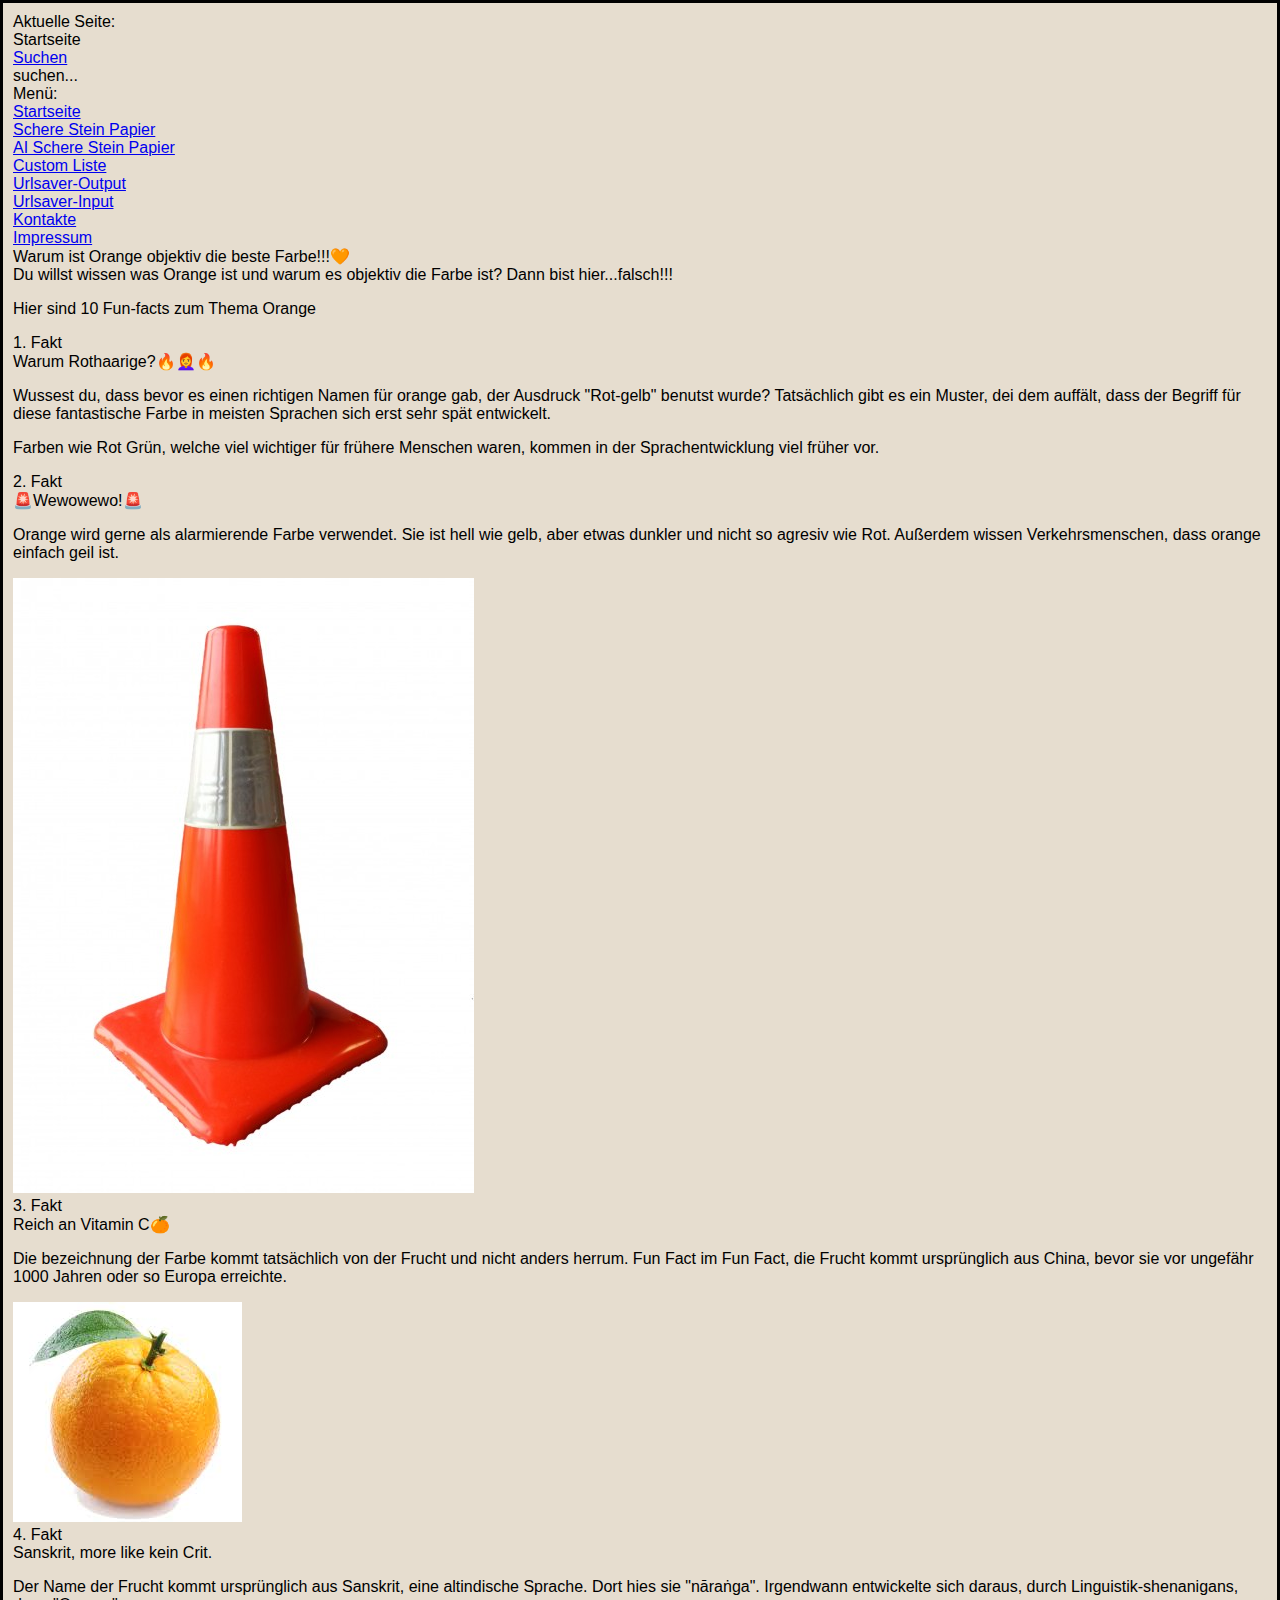
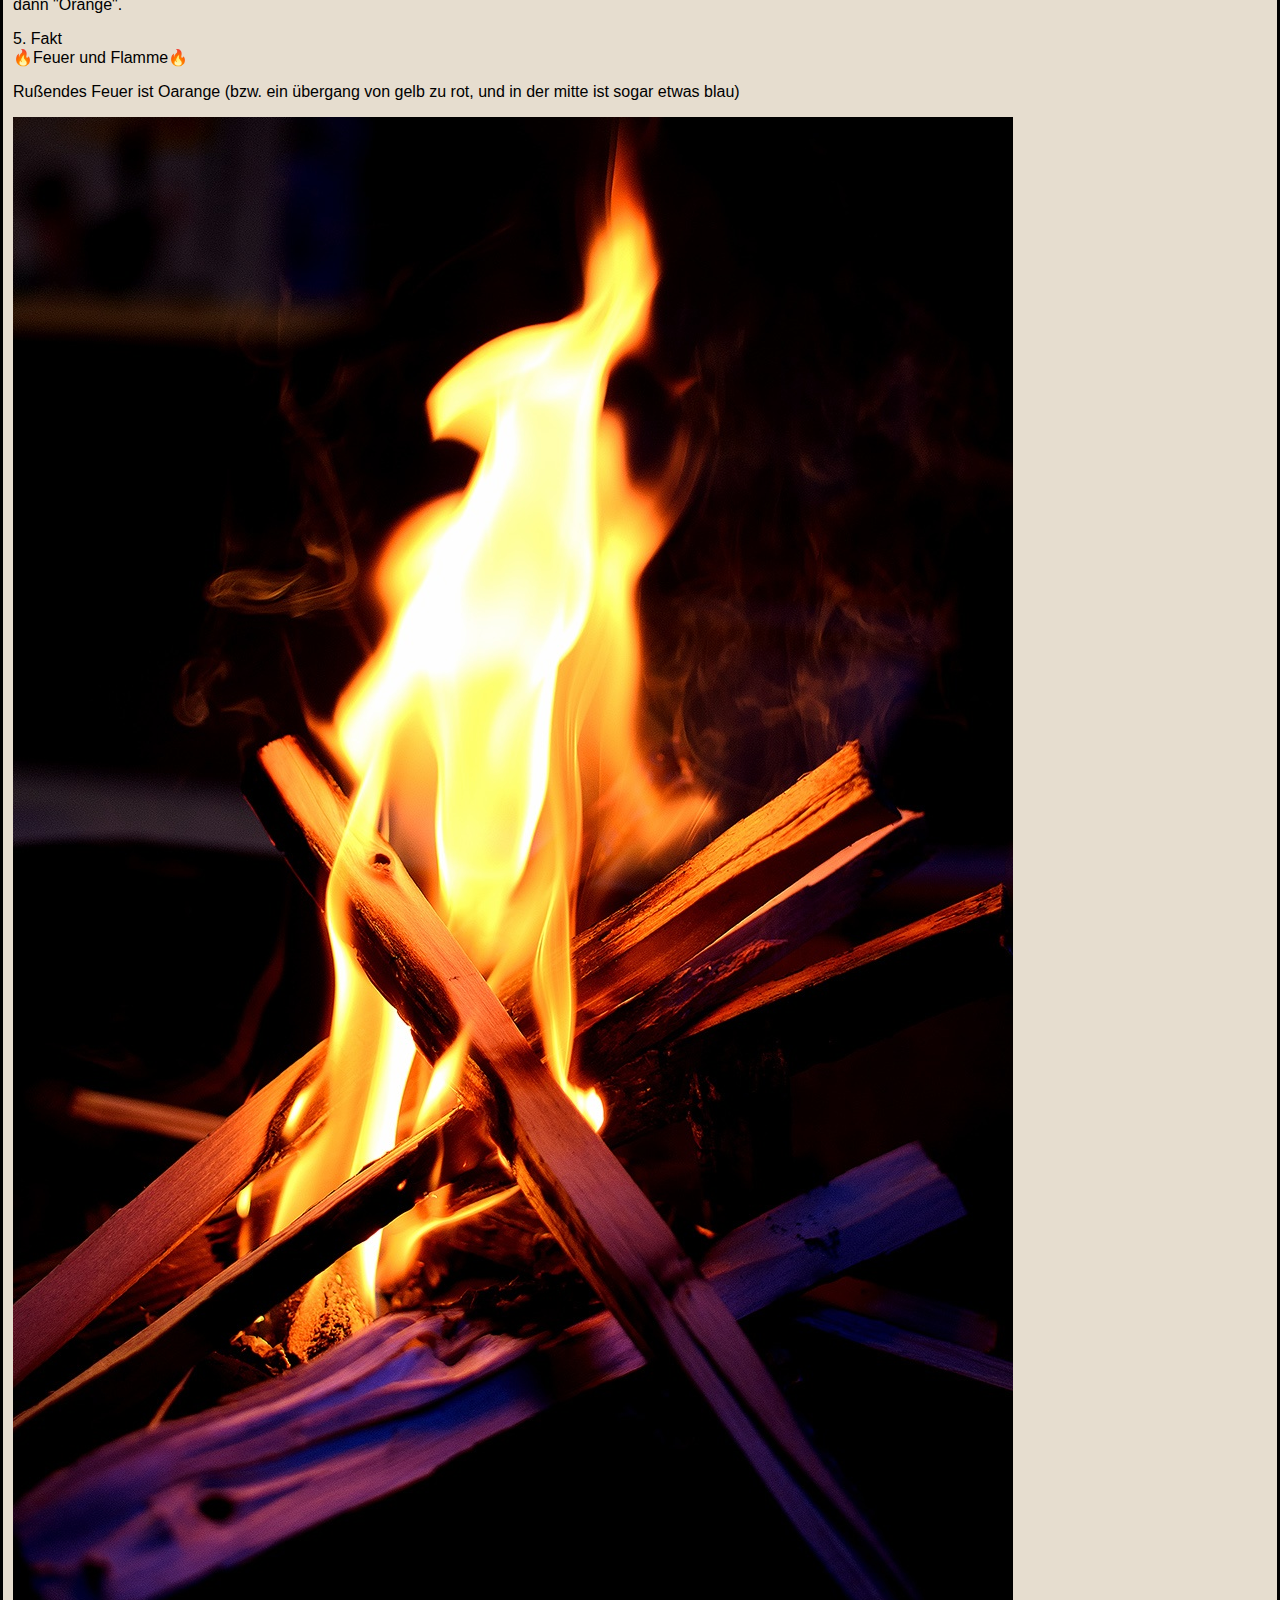
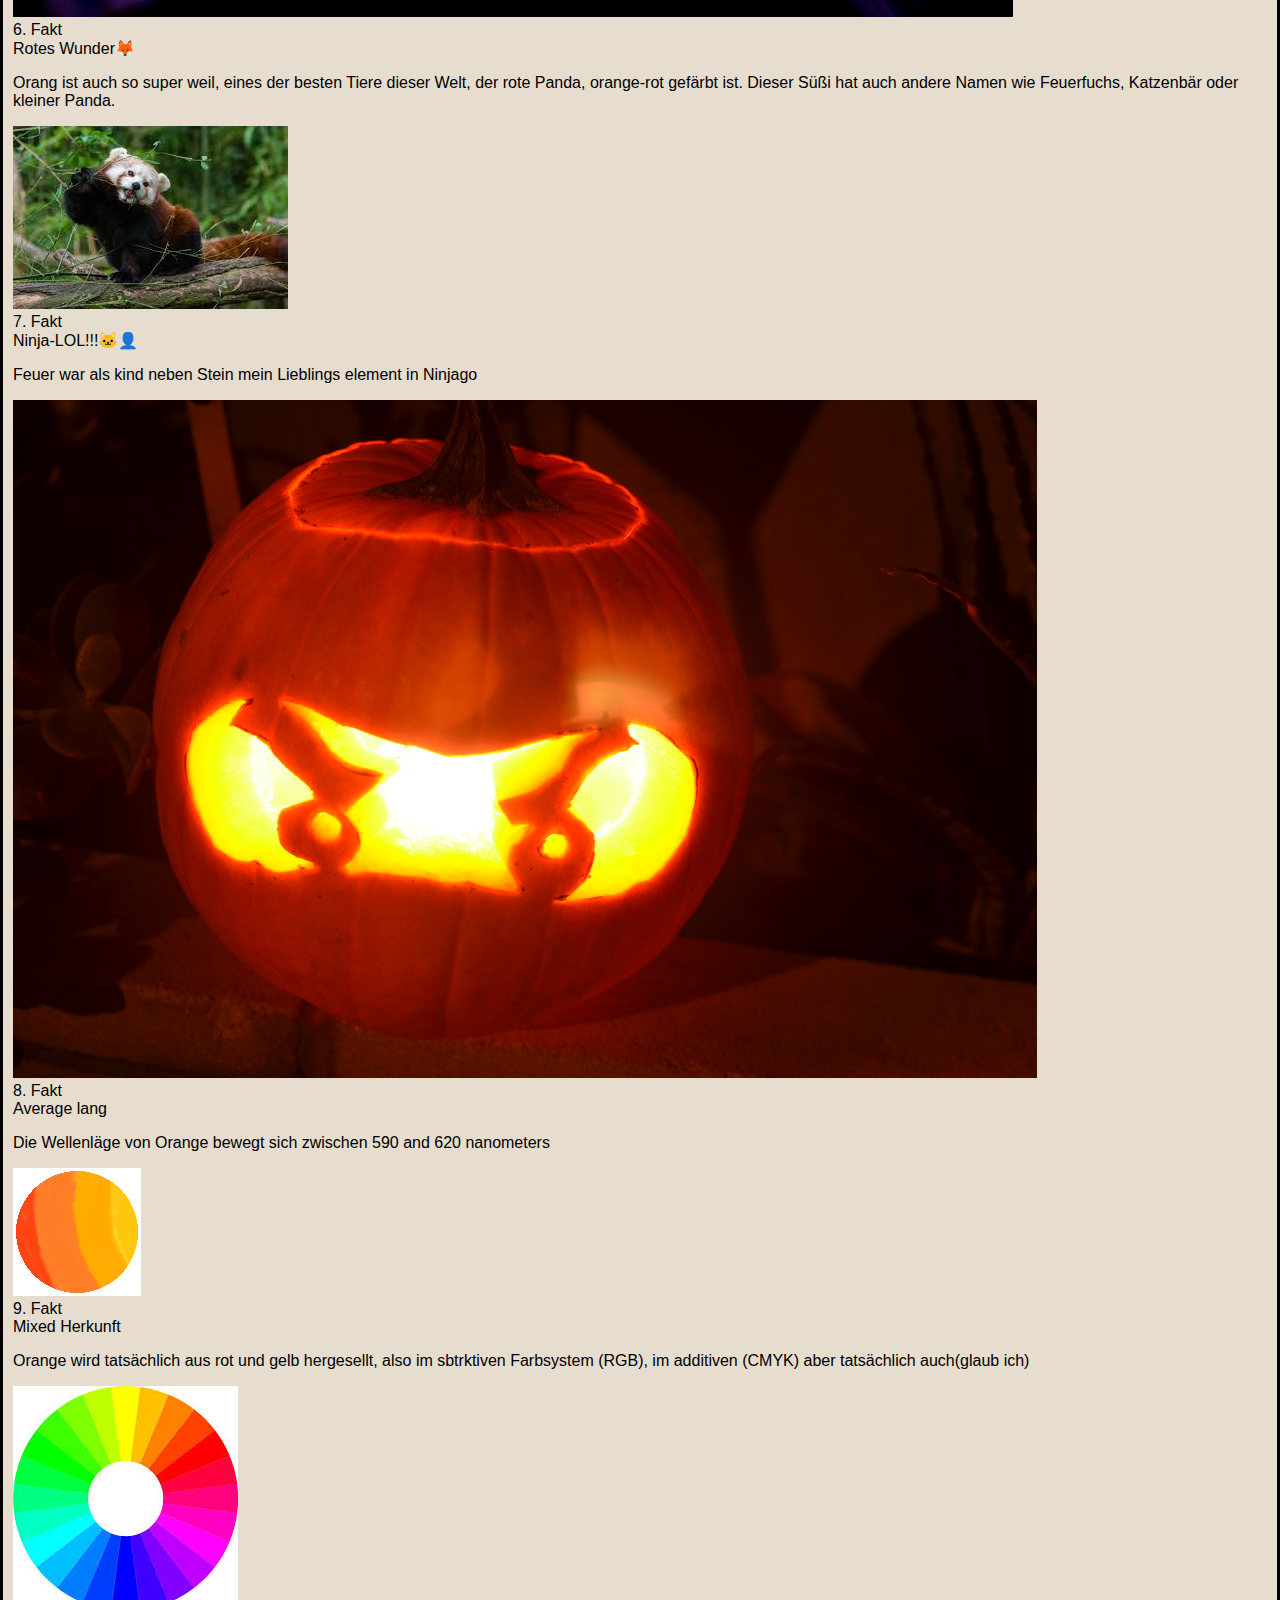
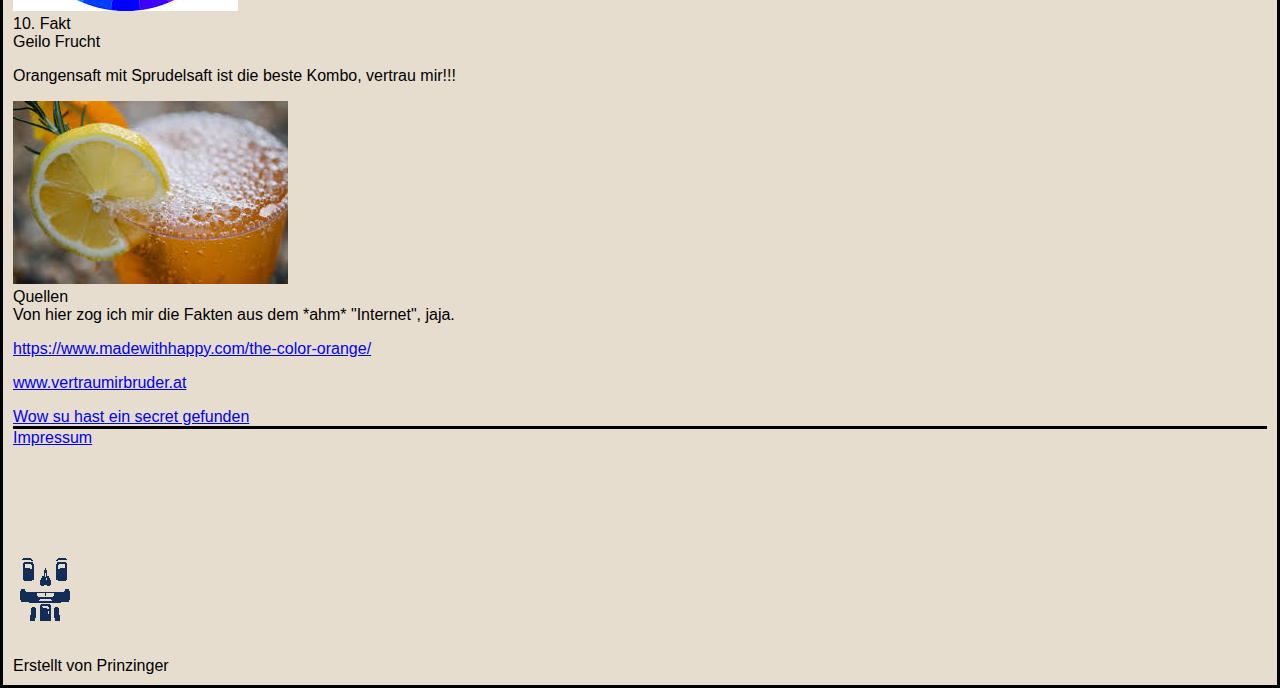
<file: index.html>
<!DOCTYPE html>
<html lang="en">

<head>
    <meta charset="UTF-8">
    <meta name="viewport" content="width=device-width, initial-scale=1.0">
    <link rel="stylesheet" href="index_style.css">
    <link rel="icon" type="image/x-icon" href="Schilkrötehoch_favicon.png">
    <title>Orange4Life</title>
</head>

<body>
    <div class="header">
        <div class="header_left">
            <div class="status_left">Aktuelle Seite: </div>
            <div class="status_right">Startseite</div>
        </div>
        <div class="header_right">
            <div class="suchen-left"><a class="suchen_link" href="wo-suchen.html">Suchen</a></div>
            <div class="suchen-right">suchen...</div>
        </div>
    </div>
    <div class="center">
        <div class="aside">
            <div class="menue-head">Menü:</div>
            <div class="menue"><a class="menue_link" href="index.html">Startseite</a></div>
            <div class="menue"><a class="menue_link" href="sc-st-pa.html">Schere Stein Papier</a></div>
            <div class="menue"><a class="menue_link" href="chaty-sc-st-pa3.html">AI Schere Stein Papier</a></div>
            <div class="menue"><a class="menue_link" href="customliste.html">Custom Liste</a></div>
            <div class="menue"><a class="menue_link" href="formularOutput.html">Urlsaver-Output</a></div>
            <div class="menue"><a class="menue_link" href="formularInput.html">Urlsaver-Input</a></div>
            <div class="menue"><a class="menue_link" href="kontakte.html">Kontakte</a></div>
            <div class="menue"><a class="menue_link" href="impressum.html">Impressum</a></div>
        </div>
        <div class="main">
            <div class="top_head_box">
                <div class="top_head">Warum ist Orange objektiv die beste Farbe!!!🧡</div>
                <div class="top_sub-head">
                    Du willst wissen was Orange ist und warum es objektiv die Farbe ist?
                    Dann bist hier...falsch!!!
                    <p>Hier sind 10 Fun-facts zum Thema Orange</p>
                </div>
            </div>
            <div class="center_text_box">
                <div class="text_box">
                    <div class="text-head">1. Fakt</div>
                    <div class="text-sub-head">Warum Rothaarige?🔥👩‍🦰🔥</div>
                    <div class="text">
                        <p>Wussest du, dass bevor es einen richtigen Namen für orange gab, der Ausdruck "Rot-gelb"
                            benutst wurde? Tatsächlich gibt es ein Muster, dei dem auffält, dass der Begriff für
                            diese fantastische Farbe in meisten Sprachen sich erst sehr spät entwickelt.</p>
                        <p>Farben wie Rot Grün, welche viel wichtiger für frühere Menschen waren, kommen in der
                            Sprachentwicklung viel früher vor.</p>
                    </div>
                </div>
                <div class="text_box">
                    <div class="text-head">2. Fakt</div>
                    <div class="text-sub-head">🚨Wewowewo!🚨 </div>
                    <div class="text">
                        <p>Orange wird gerne als alarmierende Farbe verwendet. Sie ist hell wie gelb, aber etwas dunkler
                            und nicht so agresiv wie Rot. Außerdem wissen Verkehrsmenschen, dass orange einfach geil
                            ist.</p>
                    </div>
                    <div class="text_img_box"><img class="text_img" src="einen-weg-kegeln.jpg" alt="Einen weg Kegeln">
                    </div>
                </div>
                <div class="text_box">
                    <div class="text-head">3. Fakt</div>
                    <div class="text-sub-head">Reich an Vitamin C🍊</div>
                    <div class="text">
                        <p>Die bezeichnung der Farbe kommt tatsächlich von der Frucht und nicht anders herrum. Fun Fact
                            im Fun Fact, die Frucht kommt ursprünglich aus China, bevor sie vor ungefähr 1000 Jahren
                            oder so Europa erreichte.</p>
                    </div>
                    <div class="text_img_box"><img class="text_img" src="Oran-G.png" alt="Oran-G"></div>
                </div>
                <div class="text_box">
                    <div class="text-head">4. Fakt</div>
                    <div class="text-sub-head">Sanskrit, more like kein Crit.</div>
                    <div class="text">
                        <p>Der Name der Frucht kommt ursprünglich aus Sanskrit, eine altindische Sprache. Dort hies sie
                            "nāraṅga". Irgendwann entwickelte sich daraus, durch Linguistik-shenanigans, dann "Orange".
                        </p>
                    </div>
                </div>
                <div class="text_box">
                    <div class="text-head">5. Fakt</div>
                    <div class="text-sub-head">🔥Feuer und Flamme🔥</div>
                    <div class="text">
                        <p>Rußendes Feuer ist Oarange (bzw. ein übergang von gelb zu rot, und in der mitte ist sogar
                            etwas blau)</p>
                    </div>
                    <div class="text_img_box"><img class="text_img" src="feuer.jpg" alt="Feu-Feu"></div>
                </div>
                <div class="text_box">
                    <div class="text-head">6. Fakt</div>
                    <div class="text-sub-head">Rotes Wunder🦊</div>
                    <div class="text">
                        <p>Orang ist auch so super weil, eines der besten Tiere dieser Welt, der rote Panda, orange-rot
                            gefärbt ist. Dieser Süßi hat auch andere Namen wie Feuerfuchs, Katzenbär oder kleiner Panda.
                        </p>
                    </div>
                    <div class="text_img_box"><img class="text_img" src="roter-süßyy.png" alt="Roter Süßyyy"></div>
                </div>
                <div class="text_box">
                    <div class="text-head">7. Fakt</div>
                    <div class="text-sub-head">Ninja-LOL!!!🐱‍👤</div>
                    <div class="text">
                        <p>Feuer war als kind neben Stein mein Lieblings element in Ninjago</p>
                    </div>
                    <div class="text_img_box"><img class="text_img" src="ninja-lol.jpg" alt="Ninja-LOL!!!!"></div>
                </div>
                <div class="text_box">
                    <div class="text-head">8. Fakt</div>
                    <div class="text-sub-head">Average lang</div>
                    <div class="text">
                        <p>Die Wellenläge von Orange bewegt sich zwischen 590 and 620 nanometers</p>
                    </div>
                    <div class="text_img_box"><img class="text_img" src="50-shades-of-orange.png"
                            alt="50 shades of Oarange">
                    </div>
                </div>
                <div class="text_box">
                    <div class="text-head">9. Fakt</div>
                    <div class="text-sub-head">Mixed Herkunft</div>
                    <div class="text">
                        <p>Orange wird tatsächlich aus rot und gelb hergesellt, also im sbtrktiven Farbsystem (RGB), im
                            additiven (CMYK) aber tatsächlich auch(glaub ich)</p>
                    </div>
                    <div class="text_img_box"><img class="text_img" src="wie-ein-rollender-stein.png"
                            alt="Wie ein rollender farbiger Stein">
                    </div>
                </div>
                <div class="text_box">
                    <div class="text-head">10. Fakt</div>
                    <div class="text-sub-head">Geilo Frucht</div>
                    <div class="text">
                        <p>Orangensaft mit Sprudelsaft ist die beste Kombo, vertrau mir!!!</p>
                    </div>
                    <div class="text_img_box"><img class="text_img" src="sprudelde-intelligenz.png"
                            alt="Sprudelnde Intelligenz"></div>
                </div>
                <div class="quellen_box">
                    <div class="text-head">Quellen</div>
                    <div class="text-sub-head">Von hier zog ich mir die Fakten aus dem *ahm* "Internet", jaja.</div>
                    <div class="text">
                        <p>
                        <div class="text_link_box"><a class="text_link"
                                href="https://www.madewithhappy.com/the-color-orange/">
                                https://www.madewithhappy.com/the-color-orange/</a></div>
                        </p>
                        <p>
                        <div class="text_link_box"><a class="text_link"
                                href="www.vertraumirbruder.at">www.vertraumirbruder.at</div></a>
                        </p>

                        <a class="secret1_link" href="secret1.html">Wow su hast ein secret gefunden</a>

                    </div>
                </div>
            </div>
        </div>
    </div>
    <div class="footer">
        <div class="footer_left">
            <div class="footer_left_link_box">
                <a class="footer_left_link" href="impressum.html">Impressum</a>
            </div>
        </div>
        <div class="footer_middle">
            <img src="smiley-face.png" alt="smiley-face">
        </div>
        <div class="footer_right">
            Erstellt von Prinzinger
        </div>
    </div>
</body>

</html>
</file>
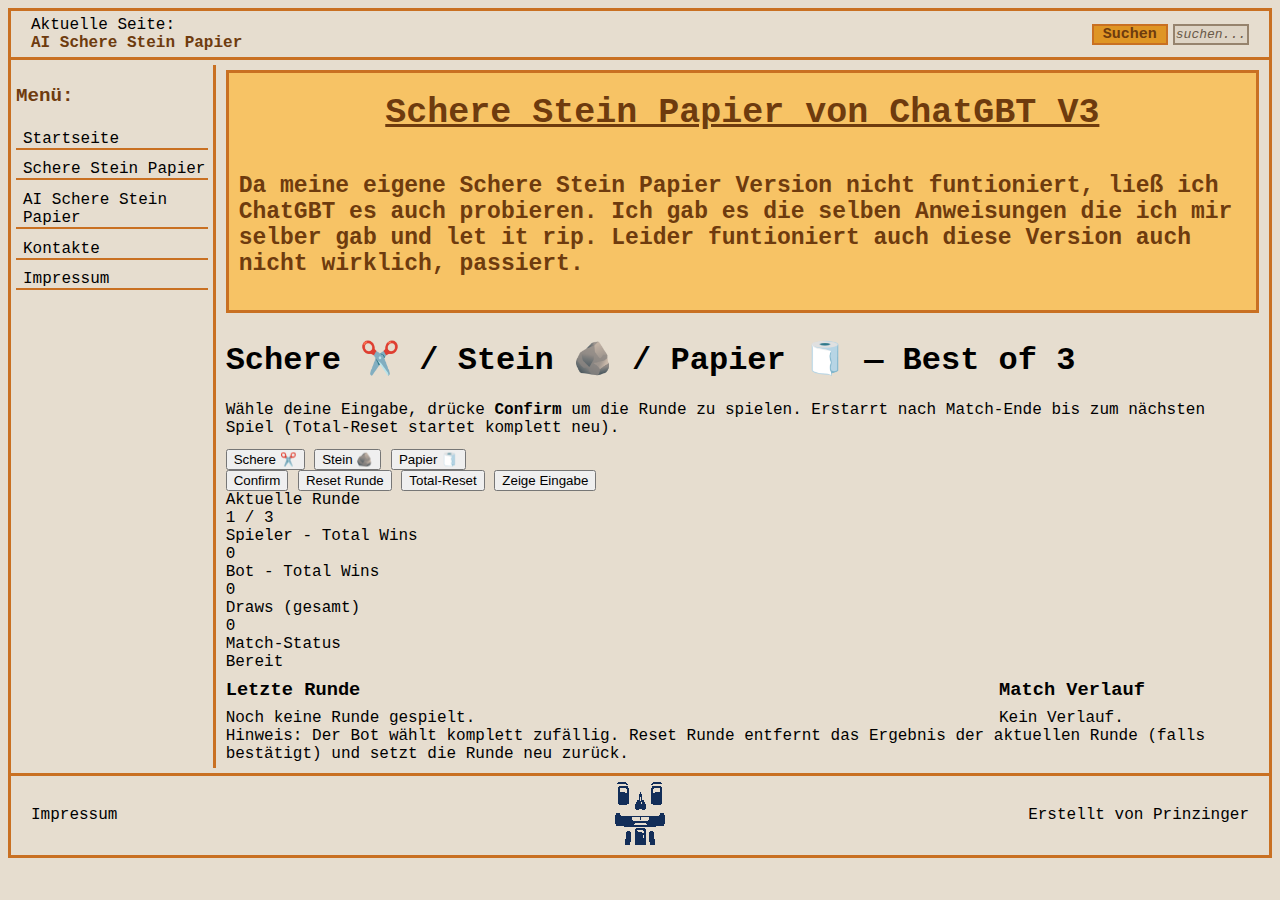
<file: chaty-sc-st-pa3.html>
<!DOCTYPE html>
<html lang="de">

<head>
    <meta charset="UTF-8">
    <meta name="viewport" content="width=device-width, initial-scale=1.0">
    <title>AI Schere-Stein-Papier</title>
    <link rel="stylesheet" href="sc-st-pa_style.css">
</head>

<body>
    <div class="header">
        <div class="header_left">
            <div class="status_left">Aktuelle Seite: </div>
            <div class="status_right">AI Schere Stein Papier</div>
        </div>
        <div class="header_right">
            <div class="suchen-left">Suchen</div>
            <div class="suchen-right">suchen...</div>
        </div>
    </div>
    <div class="center">
        <div class="aside">
            <div class="menue-head">Menü:</div>
            <div class="menue"><a class="menue_link" href="index.html">Startseite</a></div>
            <div class="menue"><a class="menue_link" href="sc-st-pa.html">Schere Stein Papier</a></div>
            <div class="menue"><a class="menue_link" href="chaty-sc-st-pa3.html">AI Schere Stein Papier</a></div>
            <div class="menue"><a class="menue_link" href="kontakte.html">Kontakte</a></div>
            <div class="menue"><a class="menue_link" href="impressum.html">Impressum</a></div>
        </div>
        <div class="main">
            <div class="top_head_box">
                <div class="top_head">Schere Stein Papier von ChatGBT V3</div>
                <div class="top_sub-head">
                    <p>Da meine eigene Schere Stein Papier Version nicht funtioniert, ließ ich ChatGBT es auch
                        probieren. Ich gab es die selben Anweisungen die ich mir selber gab und let it rip. Leider
                        funtioniert auch diese Version auch nicht wirklich, passiert.</p>
                </div>
            </div>
            <div class="center_text_box">
                <div class="card">
                    <h1>Schere ✂️ / Stein 🪨 / Papier 🧻 — Best of 3</h1>
                    <div class="small">Wähle deine Eingabe, drücke <strong>Confirm</strong> um die Runde zu spielen.
                        Erstarrt nach Match-Ende bis zum nächsten Spiel (Total-Reset startet komplett neu).</div>

                    <div class="controls" style="margin-top:12px">
                        <div class="choices" id="choiceButtons">
                            <button class="choice btn" data-choice="schere">Schere ✂️</button>
                            <button class="choice btn" data-choice="stein">Stein 🪨</button>
                            <button class="choice btn" data-choice="papier">Papier 🧻</button>
                        </div>

                        <button id="confirmBtn" class="btn primary">Confirm</button>
                        <button id="resetRoundBtn" class="btn">Reset Runde</button>
                        <button id="totalResetBtn" class="btn danger">Total-Reset</button>
                        <button id="showInputBtn" class="btn">Zeige Eingabe</button>
                    </div>

                    <div class="status">
                        <div class="stat">
                            <div class="small">Aktuelle Runde</div>
                            <div id="currentRound">1 / 3</div>
                        </div>

                        <div class="stat">
                            <div class="small">Spieler - Total Wins</div>
                            <div id="playerTotal">0</div>
                        </div>

                        <div class="stat">
                            <div class="small">Bot - Total Wins</div>
                            <div id="botTotal">0</div>
                        </div>

                        <div class="stat">
                            <div class="small">Draws (gesamt)</div>
                            <div id="totalDraws">0</div>
                        </div>

                        <div class="stat">
                            <div class="small">Match-Status</div>
                            <div id="matchStatus">Bereit</div>
                        </div>
                    </div>

                    <div style="display:flex;gap:12px;align-items:flex-start;flex-wrap:wrap">
                        <div style="flex:1;min-width:260px">
                            <h3 style="margin:8px 0">Letzte Runde</h3>
                            <div class="log" id="roundLog">Noch keine Runde gespielt.</div>
                        </div>

                        <div style="width:260px">
                            <h3 style="margin:8px 0">Match Verlauf</h3>
                            <div class="log" id="matchLog">Kein Verlauf.</div>
                        </div>
                    </div>

                    <footer>Hinweis: Der Bot wählt komplett zufällig. Reset Runde entfernt das Ergebnis der aktuellen
                        Runde (falls bestätigt) und setzt die Runde neu zurück.</footer>
                </div>

                <script>
                    // State
                    let playerTotalWins = 0;
                    let botTotalWins = 0;
                    let totalDraws = 0;

                    // Match state (best of 3)
                    let matchRound = 1; // 1..3
                    let playerMatchWins = 0; // wins inside current match
                    let botMatchWins = 0;
                    let roundHistory = []; // store each round {round, player, bot, result}

                    // For undoing a round (Reset Round should restore previous state)
                    let snapshotBeforeRound = null;

                    const choiceButtons = document.querySelectorAll('.choice');
                    const confirmBtn = document.getElementById('confirmBtn');
                    const resetRoundBtn = document.getElementById('resetRoundBtn');
                    const totalResetBtn = document.getElementById('totalResetBtn');
                    const showInputBtn = document.getElementById('showInputBtn');

                    const currentRoundEl = document.getElementById('currentRound');
                    const playerTotalEl = document.getElementById('playerTotal');
                    const botTotalEl = document.getElementById('botTotal');
                    const totalDrawsEl = document.getElementById('totalDraws');
                    const matchStatusEl = document.getElementById('matchStatus');
                    const roundLogEl = document.getElementById('roundLog');
                    const matchLogEl = document.getElementById('matchLog');

                    // NEW: elements to show live info
                    // We'll create them if they don't exist in the DOM
                    function ensureLiveElements() {
                        if (!document.getElementById('playerChoice')) {
                            const div = document.createElement('div');
                            div.id = 'playerChoice';
                            div.textContent = '';
                            document.querySelector('.controls').appendChild(div);
                        }
                        if (!document.getElementById('botChoice')) {
                            const div = document.createElement('div');
                            div.id = 'botChoice';
                            div.textContent = '';
                            document.querySelector('.controls').appendChild(div);
                        }
                        if (!document.getElementById('roundResult')) {
                            const div = document.createElement('div');
                            div.id = 'roundResult';
                            div.textContent = '';
                            document.querySelector('.controls').appendChild(div);
                        }
                    }
                    ensureLiveElements();

                    const playerChoiceEl = document.getElementById('playerChoice');
                    const botChoiceEl = document.getElementById('botChoice');
                    const roundResultEl = document.getElementById('roundResult');

                    let playerChoice = null;

                    function updateUI() {
                        currentRoundEl.textContent = `${matchRound} / 3`;
                        playerTotalEl.textContent = playerTotalWins;
                        botTotalEl.textContent = botTotalWins;
                        totalDrawsEl.textContent = totalDraws;

                        // Round log
                        if (roundHistory.length === 0) {
                            roundLogEl.textContent = 'Noch keine Runde gespielt.';
                            matchLogEl.textContent = 'Kein Verlauf.';
                        } else {
                            const last = roundHistory[roundHistory.length - 1];
                            roundLogEl.textContent = `Runde ${last.round}: Spieler -> ${capital(last.player)} | Bot -> ${capital(last.bot)} | Ergebnis -> ${last.result}`;
                            matchLogEl.innerHTML = roundHistory.map(r => `R${r.round}: ${capital(r.player)} vs ${capital(r.bot)} = <strong>${r.result}</strong>`).join('
');
      }

                        // match status
                        if (playerMatchWins >= 2) {
                            matchStatusEl.textContent = 'Spieler hat das Match gewonnen!';
                            disableChoices(true);
                        } else if (botMatchWins >= 2) {
                            matchStatusEl.textContent = 'Bot hat das Match gewonnen!';
                            disableChoices(true);
                        } else {
                            matchStatusEl.textContent = 'Match läuft';
                            disableChoices(false);
                        }

                        // highlight selected
                        choiceButtons.forEach(b => {
                            const c = b.dataset.choice;
                            if (playerChoice === c) b.classList.add('selected'); else b.classList.remove('selected');
                        });

                        // Live displays
                        playerChoiceEl.textContent = playerChoice ? `Du: ${capital(playerChoice)}` : 'Du: —';
                        // botChoiceEl and roundResultEl are updated on confirm when botChoice exists
                        if (!roundHistory.length || roundHistory[roundHistory.length - 1].round < matchRound) {
                            // no result yet for this round
                            botChoiceEl.textContent = 'Bot: —';
                            roundResultEl.textContent = 'Ergebnis: —';
                        }
                    }

                    function capital(s) {
                        if (!s) return '';
                        return s.charAt(0).toUpperCase() + s.slice(1);
                    }

                    function disableChoices(dis) {
                        choiceButtons.forEach(b => b.disabled = dis);
                        confirmBtn.disabled = dis;
                    }

                    // choice click
                    choiceButtons.forEach(btn => btn.addEventListener('click', () => {
                        if (confirmBtn.disabled) return;
                        playerChoice = btn.dataset.choice;
                        // show immediately the player's selection
                        playerChoiceEl.textContent = `Du: ${capital(playerChoice)}`;
                        roundResultEl.textContent = 'Ergebnis: —';
                        botChoiceEl.textContent = 'Bot: —';
                        updateUI();
                    }));

                    function randomBotChoice() {
                        const opts = ['schere', 'stein', 'papier'];
                        return opts[Math.floor(Math.random() * opts.length)];
                    }

                    function decideWinner(p, b) {
                        if (p === b) return 'Draw';
                        if (p === 'schere' && b === 'papier') return 'Player';
                        if (p === 'papier' && b === 'stein') return 'Player';
                        if (p === 'stein' && b === 'schere') return 'Player';
                        return 'Bot';
                    }

                    confirmBtn.addEventListener('click', () => {
                        if (!playerChoice) {
                            alert('Bitte zuerst eine Eingabe wählen (Schere/Stein/Papier).');
                            return;
                        }
                        // Save snapshot to allow undo
                        snapshotBeforeRound = {
                            matchRound, playerMatchWins, botMatchWins, roundHistory: JSON.parse(JSON.stringify(roundHistory)), playerTotalWins, botTotalWins, totalDraws
                        };

                        const botChoice = randomBotChoice();
                        const result = decideWinner(playerChoice, botChoice);

                        // show bot choice and result live
                        botChoiceEl.textContent = `Bot: ${capital(botChoice)}`;
                        if (result === 'Player') roundResultEl.textContent = 'Ergebnis: Du gewinnst!';
                        else if (result === 'Bot') roundResultEl.textContent = 'Ergebnis: Bot gewinnt.';
                        else roundResultEl.textContent = 'Ergebnis: Unentschieden.';

                        if (result === 'Player') {
                            playerMatchWins += 1;
                        } else if (result === 'Bot') {
                            botMatchWins += 1;
                        } else {
                            totalDraws += 1;
                        }

                        // Save round
                        roundHistory.push({ round: matchRound, player: playerChoice, bot: botChoice, result: result === 'Player' ? 'Player' : (result === 'Bot' ? 'Bot' : 'Draw') });

                        // If someone won the match (first to 2), increment total wins
                        if (playerMatchWins >= 2) {
                            playerTotalWins += 1;
                        }
                        if (botMatchWins >= 2) {
                            botTotalWins += 1;
                        }

                        // advance round unless match already decided or this was the 3rd
                        if (playerMatchWins < 2 && botMatchWins < 2) {
                            if (matchRound < 3) matchRound += 1;
                        }

                        // After confirm, the selected choice remains visible but cannot be changed if match ended
                        updateUI();
                    });

                    // Reset Runde: restore to snapshot if exists else just clear player's current choice
                    resetRoundBtn.addEventListener('click', () => {
                        if (snapshotBeforeRound) {
                            // restore snapshot
                            ({ matchRound, playerMatchWins, botMatchWins, roundHistory, playerTotalWins, botTotalWins, totalDraws } = JSON.parse(JSON.stringify(snapshotBeforeRound)));
                            snapshotBeforeRound = null;
                            playerChoice = null;
                            // clear live displays
                            playerChoiceEl.textContent = 'Du: —';
                            botChoiceEl.textContent = 'Bot: —';
                            roundResultEl.textContent = 'Ergebnis: —';
                            updateUI();
                            alert('Aktuelle Runde wurde zurückgesetzt (Ergebnis dieser Runde rückgängig gemacht).');
                            return;
                        }
                        // no snapshot -> just clear current choice of the player for this round
                        playerChoice = null;
                        playerChoiceEl.textContent = 'Du: —';
                        updateUI();
                        alert('Eingabe für diese Runde wurde zurückgesetzt.');
                    });

                    // Total reset
                    totalResetBtn.addEventListener('click', () => {
                        if (!confirm('Total-Reset: Alle Daten aller Spiele wirklich zurücksetzen?')) return;
                        playerTotalWins = 0; botTotalWins = 0; totalDraws = 0;
                        matchRound = 1; playerMatchWins = 0; botMatchWins = 0; roundHistory = []; playerChoice = null; snapshotBeforeRound = null;
                        // clear live displays
                        playerChoiceEl.textContent = 'Du: —';
                        botChoiceEl.textContent = 'Bot: —';
                        roundResultEl.textContent = 'Ergebnis: —';
                        updateUI();
                    });

                    // Show current input
                    showInputBtn.addEventListener('click', () => {
                        if (playerChoice) alert(`Deine derzeitige Eingabe: ${capital(playerChoice)}`);
                        else alert('Keine Eingabe gewählt.');
                    });

                    // Initialize
                    updateUI();
                </script>


            </div>
        </div>
    </div>

    <div class="footer">
        <div class="footer_left">
            <div class="footer_left_link_box">
                <a class="footer_left_link" href="impressum.html">Impressum</a>
            </div>
        </div>
        <div class="footer_middle">
            <img src="smiley-face.png" alt="smiley-face">
        </div>
        <div class="footer_right">
            Erstellt von Prinzinger
        </div>
    </div>

</body>

</html>
</file>
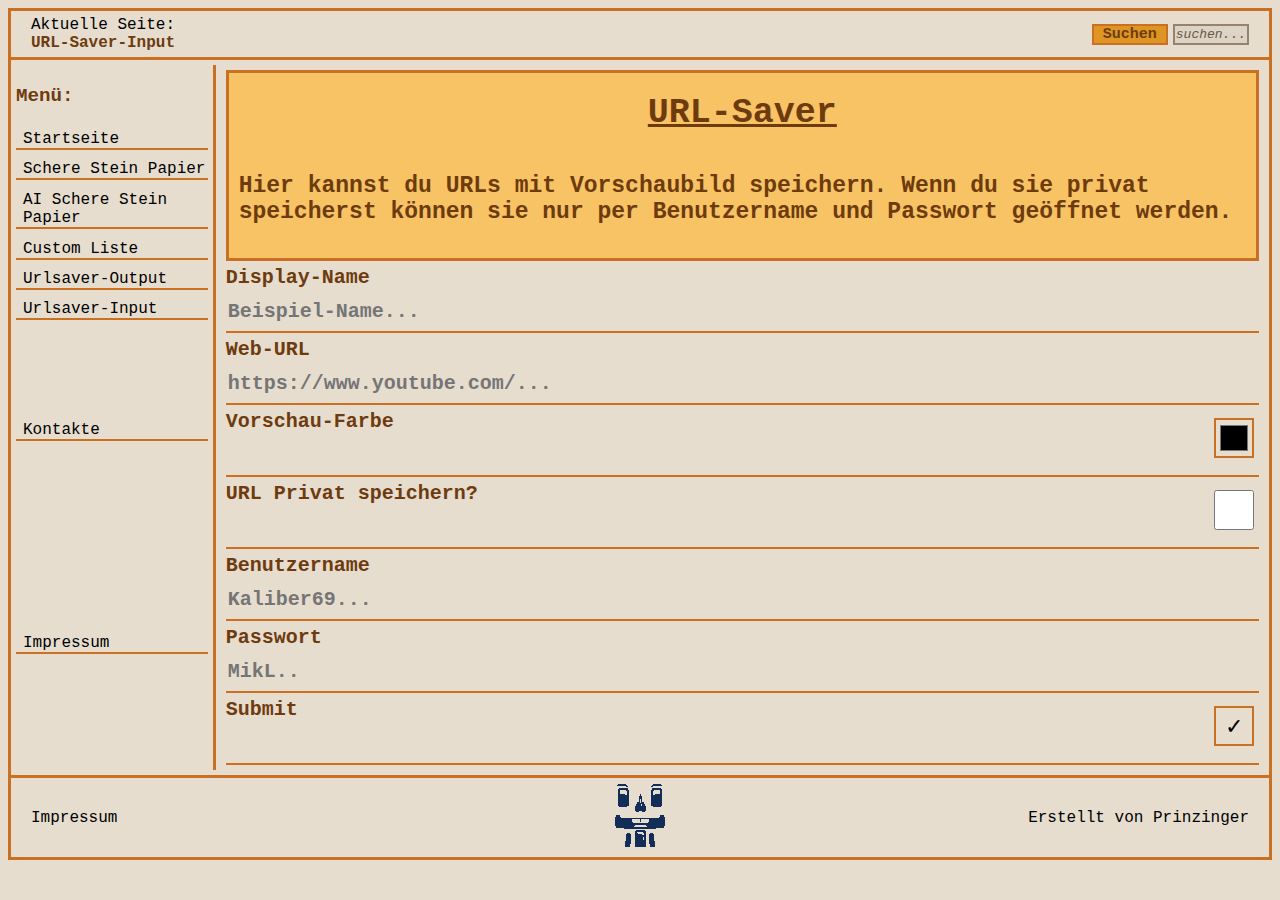
<file: formularInput.html>
<!DOCTYPE html>
<html lang="de">

<head>
    <meta charset="UTF-8">
    <meta name="viewport" content="width=device-width, initial-scale=1.0">
    <title>URL-Saver-Input</title>
    <link rel="stylesheet" href="formularInput_style.css">
    <link rel="icon" type="image/x-icon" href="Schilkrötehoch_favicon.png">
</head>

<body>
    <div class="header">
        <div class="header_left">
            <div class="status_left">Aktuelle Seite: </div>
            <div class="status_right">URL-Saver-Input</div>
        </div>
        <div class="header_right">
            <div class="suchen-left">Suchen</div>
            <div class="suchen-right">suchen...</div>
        </div>
    </div>
    <div class="center">
        <div class="aside">
            <div class="menue-head">Menü:</div>
            <div class="menue"><a class="menue_link" href="index.html">Startseite</a></div>
            <div class="menue"><a class="menue_link" href="sc-st-pa.html">Schere Stein Papier</a></div>
            <div class="menue"><a class="menue_link" href="chaty-sc-st-pa3.html">AI Schere Stein Papier</a></div>
            <div class="menue"><a class="menue_link" href="customliste.html">Custom Liste</a></div>
            <div class="menue"><a class="menue_link" href="formularOutput.html">Urlsaver-Output</a></div>
            <div class="menue"><a class="menue_link" href="formularInput.html">Urlsaver-Input</a></div>
            <div class="menue"><a class="menue_link" href="kontakte.html">Kontakte</a></div>
            <div class="menue"><a class="menue_link" href="impressum.html">Impressum</a></div>
        </div>
        <div class="main">
            <div class="top_head_box">
                <div class="top_head">URL-Saver</div>
                <div class="top_sub-head">
                    <p>Hier kannst du URLs mit Vorschaubild speichern. Wenn du sie privat speicherst können sie nur per
                        Benutzername und Passwort geöffnet werden.</p>
                </div>
            </div>

            <form id="formular">
                <div class="list_creat_box">
                    <label class="creat-head_label" for="displayname">Display-Name</label>
                    <input class="creat-head_bar" type="text" name="displayname" id="displayname"
                        placeholder="Beispiel-Name..." required>
                </div>
                <div class="list_creat_box">
                    <label class="creat-head_label" for="url">Web-URL</label>
                    <input class="creat-head_bar" type="url" name="url" id="url"
                        placeholder="https://www.youtube.com/..." required>
                </div>
                <div class="list_creat_box">
                    <label class="creat-head_label" for="previewColor">Vorschau-Farbe</label>
                    <input class="list_creat_btn" type="color" name="previewColor" id="previewColor" required>
                </div>
                <div class="list_creat_box">
                    <label class="creat-head_label" for="saveAsPrivate">URL Privat speichern?</label>
                    <input class="list_creat_btn" type="checkbox" name="saveAsPrivate" id="saveAsPrivate">
                </div>
                <div class="list_creat_box">
                    <label class="creat-head_label" for="username">Benutzername</label>
                    <input class="creat-head_bar" type="text" name="username" id="username" placeholder="Kaliber69..."
                        required>
                </div>
                <div class="list_creat_box">
                    <label class="creat-head_label" for="password">Passwort</label>
                    <input class="creat-head_bar" type="password" name="password" id="password" placeholder="MikL.."
                        required>
                </div>
                <div class="list_creat_box">
                    <label class="creat-head_label" for="submit_btn">Submit</label>
                    <button id="submit_btn" name="submit_btn" class="list_creat_btn">✓</button>
                </div>
            </form>
        </div>
    </div>
    </div>
    <div class="footer">
        <div class="footer_left">
            <div class="footer_left_link_box">
                <a class="footer_left_link" href="impressum.html">Impressum</a>
            </div>
        </div>
        <div class="footer_middle">
            <img src="smiley-face.png" alt="smiley-face">
        </div>
        <div class="footer_right">
            Erstellt von Prinzinger
        </div>
    </div>
    <script src="formularInput_script.js"></script>
</body>

</html>
</file>
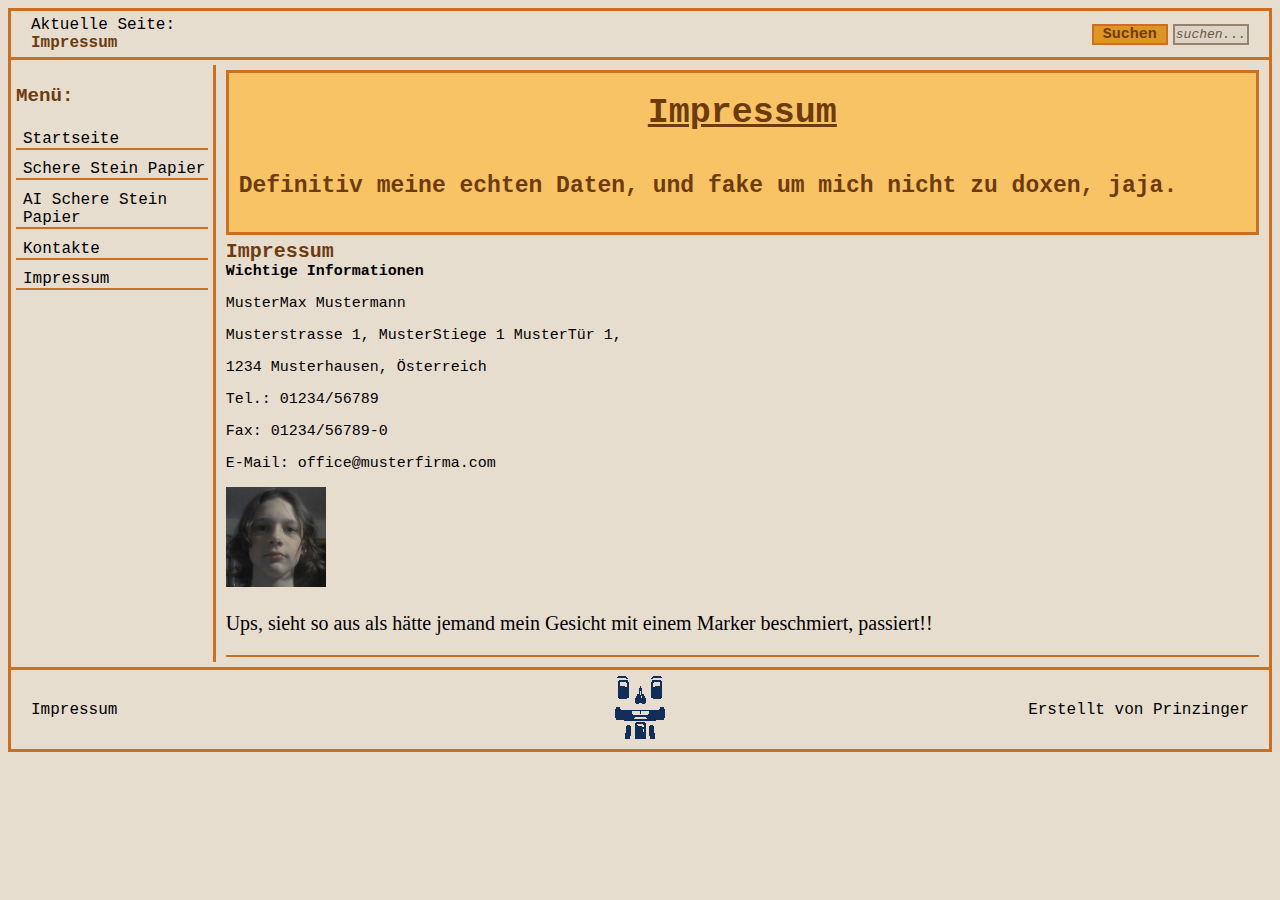
<file: impressum.html>
<!DOCTYPE html>
<html lang="de">

<head>
    <meta charset="UTF-8">
    <meta name="viewport" content="width=device-width, initial-scale=1.0">
    <title>Impressum-Lukas Films</title>
    <link rel="stylesheet" href="impressum_style.css">
</head>

<body>
    <div class="header">
        <div class="header_left">
            <div class="status_left">Aktuelle Seite: </div>
            <div class="status_right">Impressum</div>
        </div>
        <div class="header_right">
            <div class="suchen-left">Suchen</div>
            <div class="suchen-right">suchen...</div>
        </div>
    </div>
    <div class="center">
        <div class="aside">
            <div class="menue-head">Menü:</div>
            <div class="menue"><a class="menue_link" href="index.html">Startseite</a></div>
            <div class="menue"><a class="menue_link" href="sc-st-pa.html">Schere Stein Papier</a></div>
            <div class="menue"><a class="menue_link" href="chaty-sc-st-pa3.html">AI Schere Stein Papier</a></div>
            <div class="menue"><a class="menue_link" href="kontakte.html">Kontakte</a></div>
            <div class="menue"><a class="menue_link" href="impressum.html">Impressum</a></div>
        </div>
        <div class="main">
            <div class="top_head_box">
                <div class="top_head">Impressum</div>
                <div class="top_sub-head">
                    <p>Definitiv meine echten Daten, und fake um mich nicht zu doxen, jaja.</p>
                </div>
            </div>
            <div class="center_text_box">
                <div class="text_box">
                    <div class="text-head">Impressum</div>
                    <div class="text-sub-head">Wichtige Informationen</div>
                    <div class="text">
                        <p>MusterMax Mustermann
                        </p>
                        <p>Musterstrasse 1, MusterStiege 1 MusterTür 1,</p>
                        <p>1234 Musterhausen,
                            Österreich</p>
                        <p>Tel.: 01234/56789</p>
                        <p>Fax: 01234/56789-0</p>
                        <p>E-Mail: office@musterfirma.com</p>
                        <div class="text_img"><img src="Profilbild.jpg" alt="Profilbild"></div>
                        <p class="ups">Ups, sieht so aus als hätte jemand mein Gesicht mit einem Marker beschmiert, passiert!!</p>
                    </div>
                </div>
            </div>
        </div>
    </div>

    <div class="footer">
        <div class="footer_left">
            <div class="footer_left_link_box">
                <a class="footer_left_link" href="impressum.html">Impressum</a>
            </div>
        </div>
        <div class="footer_middle">
            <img src="smiley-face.png" alt="smiley-face">
        </div>
        <div class="footer_right">
            Erstellt von Prinzinger
        </div>
    </div>

</body>

</html>
</file>
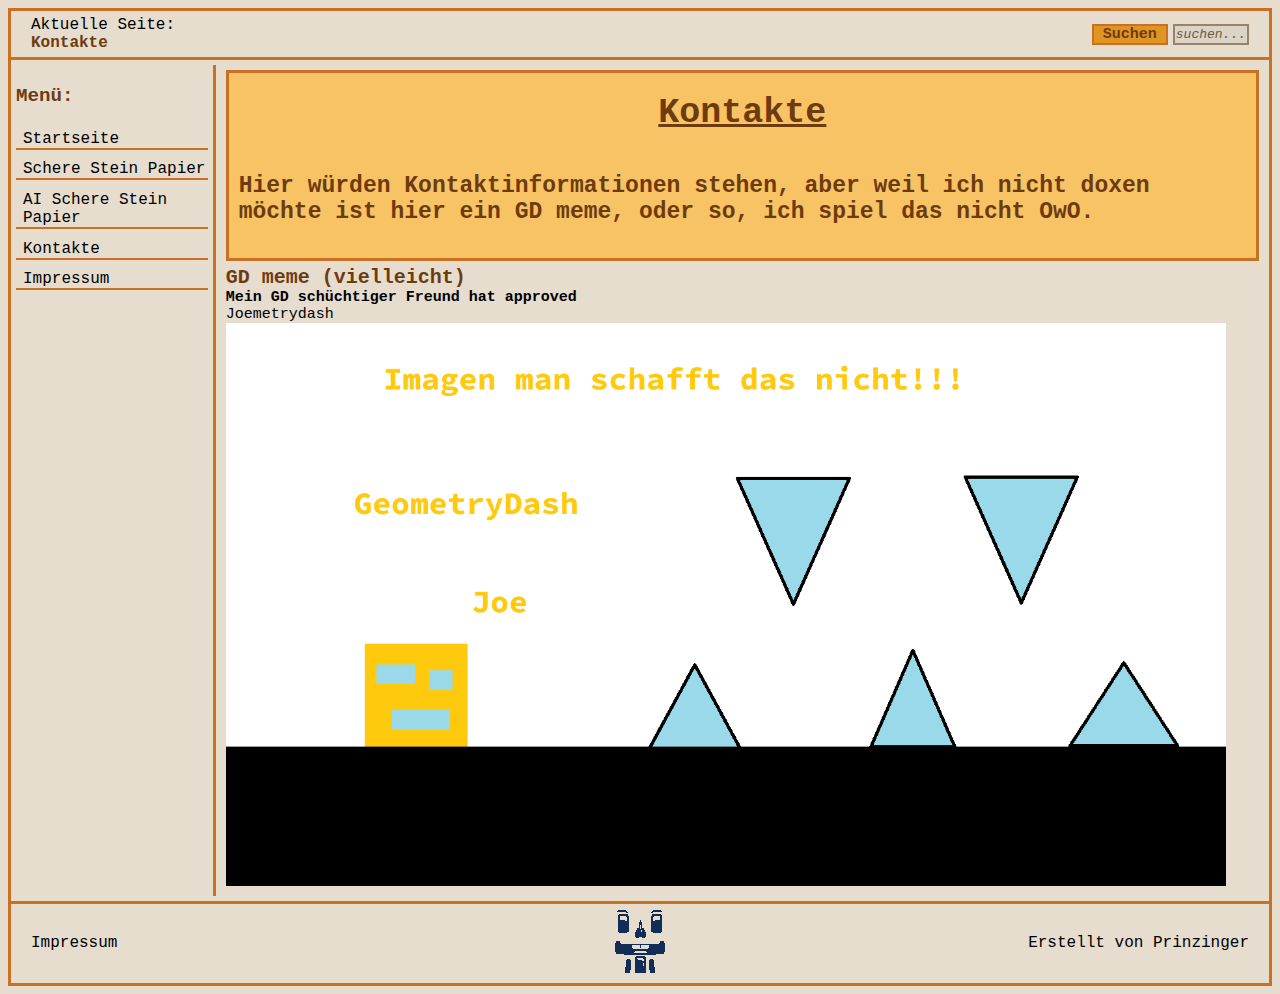
<file: kontakte.html>
<!DOCTYPE html>
<html lang="de">

<head>
    <meta charset="UTF-8">
    <meta name="viewport" content="width=device-width, initial-scale=1.0">
    <title>Kontakte</title>
    <link rel="stylesheet" href="kontakte_style.css">
</head>

<body>
    <div class="header">
        <div class="header_left">
            <div class="status_left">Aktuelle Seite: </div>
            <div class="status_right">Kontakte</div>
        </div>
        <div class="header_right">
            <div class="suchen-left">Suchen</div>
            <div class="suchen-right">suchen...</div>
        </div>
    </div>
    <div class="center">
        <div class="aside">
            <div class="menue-head">Menü:</div>
            <div class="menue"><a class="menue_link" href="index.html">Startseite</a></div>
            <div class="menue"><a class="menue_link" href="sc-st-pa.html">Schere Stein Papier</a></div>
            <div class="menue"><a class="menue_link" href="chaty-sc-st-pa3.html">AI Schere Stein Papier</a></div>
            <div class="menue"><a class="menue_link" href="kontakte.html">Kontakte</a></div>
            <div class="menue"><a class="menue_link" href="impressum.html">Impressum</a></div>
        </div>
        <div class="main">
            <div class="top_head_box">
                <div class="top_head">Kontakte</div>
                <div class="top_sub-head">
                    <p>Hier würden Kontaktinformationen stehen, aber weil ich nicht doxen möchte ist hier ein GD meme,
                        oder so, ich spiel das nicht OwO.</p>
                </div>
            </div>
            <div class="center_text_box">
                <div class="text_box">
                    <div class="text-head">GD meme (vielleicht)</div>
                    <div class="text-sub-head">Mein GD schüchtiger Freund hat approved</div>
                    <div class="text">Joemetrydash</div>
                    <div class="text_img"><img src="Joematrydash.png" alt="Hier wäre er"></div>
                </div>
            </div>
        </div>
    </div>

    <div class="footer">
        <div class="footer_left">
            <div class="footer_left_link_box">
                <a class="footer_left_link" href="impressum.html">Impressum</a>
            </div>
        </div>
        <div class="footer_middle">
            <img src="smiley-face.png" alt="smiley-face">
        </div>
        <div class="footer_right">
            Erstellt von Prinzinger
        </div>
    </div>

</body>

</html>
</file>
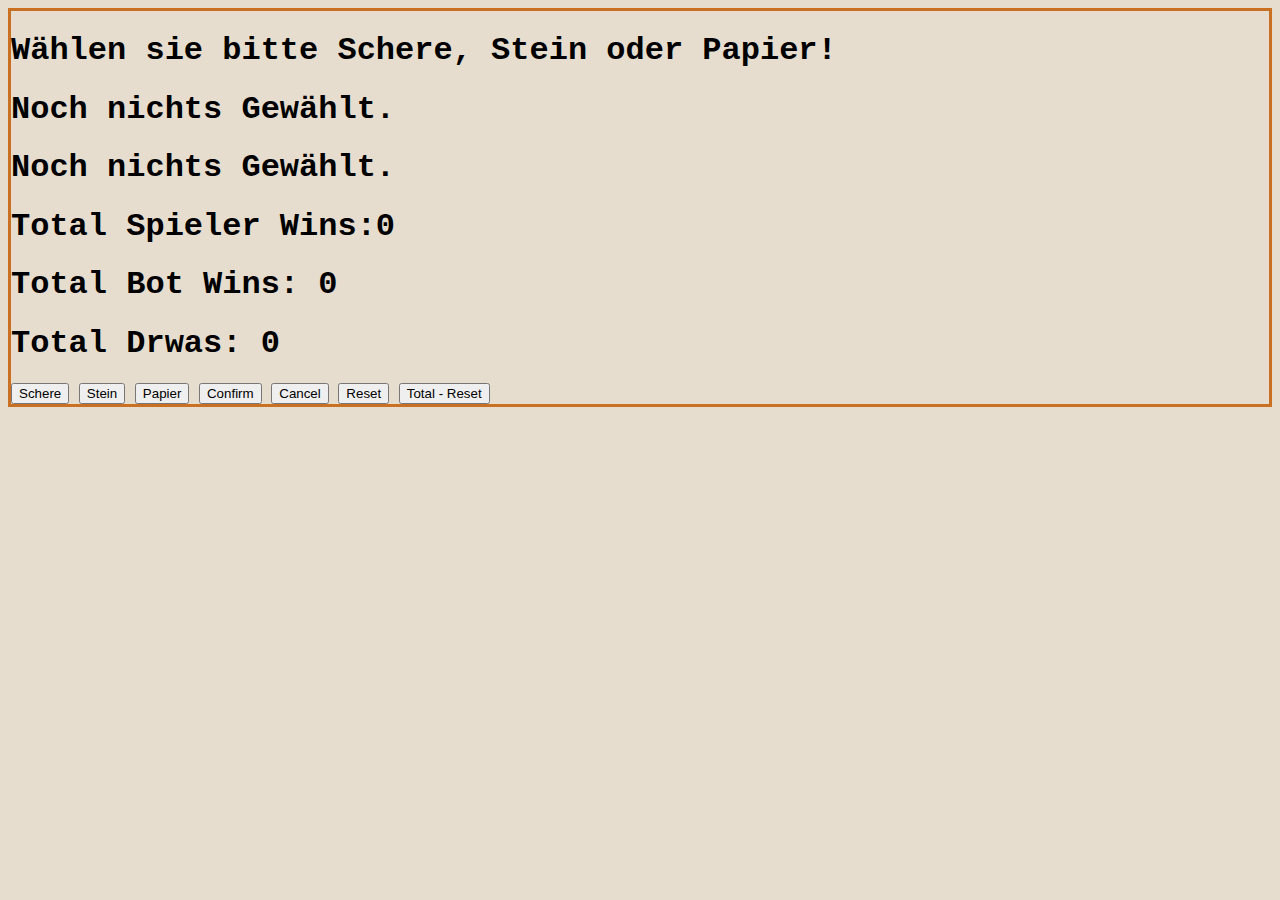
<file: sc-st-pa.html>
<!DOCTYPE html>
<html lang="de">

<head>
    <meta charset="UTF-8">
    <meta name="viewport" content="width=device-width, initial-scale=1.0">
    <link rel="stylesheet" href="sc-st-pa_style.css">
    <title>Schere-Stein-Papier</title>


</head>

<body>
    <h1 id="status">Wählen sie bitte Schere, Stein oder Papier!</h1>
    <h1 id="spieler_status">Noch nichts Gewählt.</h1>
    <h1 id="bot_status">Noch nichts Gewählt.</h1>
    <h1 id="total_spieler_wins_status">Total Spieler Wins:0</h1>
    <h1 id="total_bot_wins_status">Total Bot Wins: 0</h1>
    <h1 id="total_draws_status">Total Drwas: 0</h1>


    <button onclick="spielerschere(spieler_input)">Schere</button>
    <button onclick="spielerstein(spieler_input)">Stein</button>
    <button onclick="spielerpapier(spieler_input)">Papier</button>
    <button onclick="confirm(con, total_spieler_wins, total_bot_wins, total_draws, beenden, spieler_input, bot_input)">
        Confirm
    </button>
    <button onclick="cancel()">Cancel</button>
    <button onclick="reset()">Reset</button>
    <button onclick="total_reset()">Total - Reset</button>
    <script>
        //Variablen
        let spieler_input = 3;
        let bot_input = 0;
        let spieler_wins = 0;
        let bot_wins = 0;
        let total_spieler_wins = 0;
        let total_bot_wins = 0;
        let draws = 0;
        let total_draws = 0;
        let beenden = 0;
        let con = 0;

        //Spieler Input
        function spielerschere(spieler_input) {
            spieler_input = 0;
            document.getElementById("spieler_status").innerHTML = "You choose Schere";
            document.getElementById("status").innerHTML = "Please press Confirm";
            return spieler_input;
        }
        function spielerstein(spieler_input) {
            spieler_input = 1;
            document.getElementById("spieler_status").innerHTML = "You choose Stein ";
            document.getElementById("status").innerHTML = "Please press Confirm";
            return spieler_input;

        }
        function spielerpapier(spieler_input) {
            spieler_input = 2;
            document.getElementById("spieler_status").innerHTML = "You choose Papier ";
            document.getElementById("status").innerHTML = "Please press Confirm";
            return spieler_input;
        }

        //Confirm
        function confirm(con, total_spieler_wins, total_bot_wins, total_draws, beenden, spieler_input, bot_input, draws, bot_wins, spieler_wins) {
            con = 1;
            document.getElementById("status").innerHTML = "Confirmed";
            bot_input = Math.floor(Math.random() * 3);
            const [con, total_spieler_wins, total_bot_wins, total_draws, beenden] = confirm();

            //Bot Schere
            if (bot_input === 0) {
                document.getElementById("bot_status").innerHTML = "Bot choose Schere";
                if (spieler_input == 0) {
                    draws++;
                    document.getElementById("status").innerHTML = "Draw";
                    beenden--;
                }
                else if (spieler_input == 1) {
                    document.getElementById("status").innerHTML = "You Win";
                    spieler_wins++;
                    beenden++;
                }
                else if (spieler_input == 2) {
                    document.getElementById("status").innerHTML = "Bot Wins";
                    bot_wins++;
                    beenden++;
                }
            }

            //Bot Stein
            else if (bot_input == 1) {
                document.getElementById("bot_status").innerHTML = "Bot choose Schere";
                if (spieler_input === 0) {
                    document.getElementById("status").innerHTML = "Bot Wins";
                    bot_wins++;
                    beenden++;
                }
                else if (spieler_input == 1) {
                    draws++;
                    document.getElementById("status").innerHTML = "Draw";
                    beenden--;
                }
                else if (spieler_input == 2) {
                    document.getElementById("status").innerHTML = "You Win";
                    spieler_wins++;
                    beenden++;
                }
            }

            //Bot Papier
            else if (bot_input == 2) {
                document.getElementById("bot_status").innerHTML = "Bot choose Schere";
                if (spieler_input == 0) {
                    document.getElementById("status").innerHTML = "You Win";
                    spieler_wins++;
                    beenden++;
                }
                else if (spieler_input == 1) {
                    document.getElementById("status").innerHTML = "Bot Wins";
                    bot_wins++;
                    beenden++;
                }
                else if (spieler_input == 2) {
                    draws++;
                    document.getElementById("status").innerHTML = "Draw";
                    beenden--;
                }
            }
            if (beenden == 3) {
                beenden = 0;
                if (spieler_wins >= 2) {
                    document.getElementById("status").innerHTML = "You win the round!!!";
                    total_spieler_wins++;
                }
                else if (bot_wins >= 2) {
                    document.getElementById("status").innerHTML = "The Bot wins the Round!!!";
                    total_bot_wins++;
                }
                total_draws = total_draws + draws;
                document.getElementById("total_spieler_wins_status").innerHTML = "Total Spieler Wins: " + total_spieler_wins;
                document.getElementById("totabot_wins_status").innerHTML = "Total Bot Wins: " + total_bot_wins;
                document.getElementById("total_draws_status").innerHTML = "Tota Draws: " + total_draws;
                spieler_wins = 0;
                bot_wins = 0;
                draws = 0;
            }
            else {
                total_draws = total_draws + draws;
                document.getElementById("total_draws_status").innerHTML = "Tota Draws: " + total_draws;
            }
            return [spieler_wins, bot_wins, total_spieler_wins, total_bot_wins, draws, total_draws, beenden, con];
        }

        //Cancel
        function cancel(con) {
            spieler_input = 3;
            con = 0;
        }

    </script>
</body>

</html>
</file>
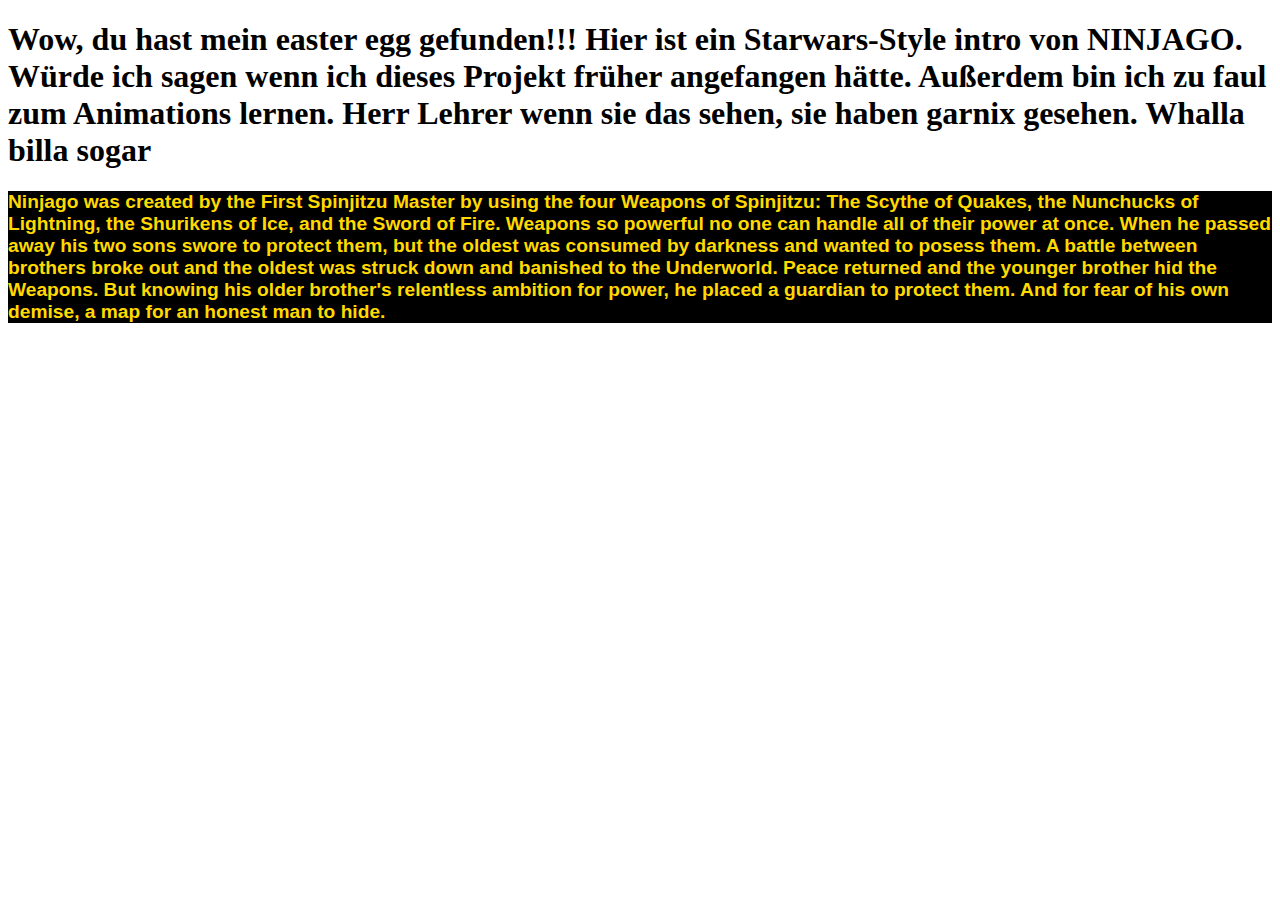
<file: secret1.html>
<!DOCTYPE html>
<html lang="de">

<head>
    <meta charset="UTF-8">
    <meta name="viewport" content="width=device-width, initial-scale=1.0">
        <link rel="stylesheet" href="secret1_style.css">
    <title>Easteregg</title>
</head>

<body>
    <h1>
        Wow, du hast mein easter egg gefunden!!!
        Hier ist ein Starwars-Style intro von NINJAGO.
        Würde ich sagen wenn ich dieses Projekt früher angefangen hätte.
        Außerdem bin ich zu faul zum Animations lernen. 
        Herr Lehrer wenn sie das sehen, sie haben garnix gesehen. Whalla billa sogar
    </h1>
    <div class="intro">Ninjago was created by the First Spinjitzu Master by using the four Weapons of Spinjitzu: The
        Scythe of Quakes, the Nunchucks of Lightning, the Shurikens of Ice, and the Sword of Fire. Weapons so powerful
        no one can handle all of their power at once.

        When he passed away his two sons swore to protect them, but the oldest was consumed by darkness and wanted to
        posess them. A battle between brothers broke out and the oldest was struck down and banished to the Underworld.

        Peace returned and the younger brother hid the Weapons. But knowing his older brother's relentless ambition for
        power, he placed a guardian to protect them. And for fear of his own demise, a map for an honest man to hide.
    </div>
</body>

</html>
</file>
<file: index_style.css>
body {
    background-color: rgb(230, 221, 207);
    border: 3px solid black;
    margin: 0px;
    padding: 10px;
    height: inherit;
    width: inherit;
    font-family: "Kanit", sans-serif;
}

.ob-ue_box {
    display: flex;
    background-color: rgba(252, 186, 63, 0.74);
    flex-direction: column;
    flex-grow: inherit;
    border: 3px solid black;
    padding: 10px;

}

.ob-ue {
    text-decoration: underline;
    color: rgb(25, 8, 0);
    font-size: 25px;
    font-family: "Belanosima", sans-serif !important;
    font-weight: 400;
    font-style: normal;
    font-weight: bold;
    font-style: italic;
    text-align: center;
    margin-bottom: 40px;
    margin-top: 10px;
}

.ob-un-ue {
    color: black;
}

.secret1_link {
    display: flex;
    width: inherit;
    height: inherit;
}

.link1 {
    font-family: "Chokokutai", system-ui;
    color: rgb(227, 211, 202);
    font-style: normal;
    text-decoration: none;
    font-size: 5px;
}

.footer {
    display: fgrid;
    border-top: 3px solid black;
    flex-direction: row;
}

.footer_left {
    display: grid;
    height: 128px;
    width: 128px;
}

.footer_middle {
    display: grid;
    height: 100px;
    width: 100px;
}

.smiley-face {
    display: flex;
    width: 64px;
    height: 64px;
}

.footer_right {}
</file>
<file: sc-st-pa_style.css>
body {
    background-color: rgb(230, 221, 207);
    border: 3px solid rgb(201, 112, 34);
    height: inherit;
    width: inherit;
    font-family: 'Courier New', Courier, monospace;
}

.header {
    padding: 5px;
    display: grid;
    border-bottom: 3px solid rgb(201, 112, 34);
    margin-bottom: 5px;
    grid-template-columns: repeat(auto-fit, minmax(64px, 1fr));
    grid-template-rows: repeat(1, 1fr);
    padding-left: 20px;
    padding-right: 20px;
}

.header_left {
    justify-self: left;
    text-justify: left;
    align-self: center;
    text-align: center;
}

.status_right {
    font-weight: bold;
    color: rgb(110, 59, 14);
    justify-self: left;
    text-justify: left;
    align-self: center;
    text-align: center;
}

.status_left {
    text-justify: left;
    justify-self: left;
    align-self: center;
    text-align: center;
}

.header_right {
    justify-self: right;
    display: grid;
    grid-template-columns: 1fr 1fr;
    grid-template-rows: repeat(1, 1fr);
    grid-gap: 5px;
}

.header_left,
.header_right {
    align-self: center;
    text-align: center;
}

.suchen-left {
    border: 2px solid rgb(201, 112, 34);
    background-color: rgb(223, 149, 36);
    font-size: 15px;
    cursor: pointer !important;
    font-weight: bolder;
    color: rgb(110, 59, 14);
}

.suchen_link,
.suchen_link:hover,
.suchen_link:visited,
.suchen_link:active {
    color: rgb(110, 59, 14);
    font-size: 15px;
    cursor: pointer !important;
    font-weight: bolder;
    color: rgb(110, 59, 14);
    text-decoration: none;
}

.suchen-right {
    border: 2px solid rgb(150, 131, 109);
    background-color: rgb(222, 212, 197);
    padding: 1px;
    font-size: 13px;
    font-style: italic;
    cursor: text !important;
    color: rgb(105, 89, 72);
}

.center {
    display: grid;
    grid-template-columns: 1fr 5fr;
    grid-template-rows: 1fr;
}

.aside {
    padding: 5px;
    display: grid;
    border-right: 3px solid rgb(201, 112, 34);
    margin-right: 5px;
    grid-template-columns: 1fr;
    grid-template-rows: 40px repeat(2, 30px) 50px repeat(2, 30px);
    padding-top: 20px;
    padding-bottom: 20px;
}

.menue-head {
    font-weight: bold;
    font-size: larger;
    color: rgb(110, 59, 14);
}

.menue {
    padding-left: 7px;
    border-bottom: 2px solid rgb(201, 112, 34);
    align-self: center;
    text-justify: left;
    color: black;
    text-decoration: none;
}

.menue_link:link,
.menue_link:visited,
.menue_link:active {
    color: black;
    text-decoration: none;
}

.menue:hover,
.menue_link:hover {
    text-decoration: none;
    font-size: 20px;
    font-weight: bold;
    color: rgb(110, 59, 14);
}

.menue:hover {
    border: 2px solid rgb(201, 112, 34);
    background-color: rgb(223, 149, 36);
    border-radius: 3px;
    color: rgb(110, 59, 14);
}


.main {
    margin: 5px;
    margin-right: 10px;
    padding-left: 0px;
}

.top_head_box {
    background-color: rgba(252, 186, 63, 0.74);
    border: 3px solid rgb(201, 112, 34);
    padding: 10px;
}

.top_head {
    text-decoration: underline;
    color: rgb(110, 59, 14);
    font-size: 35px;
    font-weight: 400;
    font-style: normal;
    font-weight: bold;
    font-style: normal;
    text-align: center;
    margin-bottom: 40px;
    margin-top: 10px;
}

.top_sub-head {
    color: rgb(110, 59, 14);
    font-weight: 100;
    font-size: 23px;
    font-weight: bolder;
}

.center_text_box {
    display: grid;
    grid-template-columns: 1fr;
    grid-template-rows: repeat(auto-fit, minmax(1, 1fr));
    margin-top: 5px;
}

.text_box {
    border-bottom: 2px solid rgb(201, 112, 34);
}

.text-head {
    font-size: 20px;
    font-weight: bold;
    color: rgb(110, 59, 14);
}

.text-sub-head {
    font-size: 17px;
    font-weight: bold;
    font-style: none;
    font-size: 15px;
}

.text {
    font-size: 15px;
}

.text_img {
    height: auto;
    width: 100px;
}

.footer {
    padding: 5px;
    display: grid;
    border-top: 3px solid rgb(201, 112, 34);
    margin-top: 5px;
    grid-template-columns: repeat(auto-fit, minmax(64px, 1fr));
    grid-template-rows: repeat(1, 1fr);
    padding-left: 20px;
    padding-right: 20px;
}

.footer_left {
    justify-self: left;
    text-align: center;
    text-justify: left;
    align-self: center;
    color: black;
    text-decoration: none;
}

.footer_left_link:link,
.footer_left_link:visited,
.footer_left_link:active {
    color: black;
    text-decoration: none;
}

.footer_left_link_box:hover,
.footer_left_link:hover {
    text-decoration: none;
    font-size: 20px;
    font-weight: bold;
    color: rgb(110, 59, 14);
}


.footer_middle {
    justify-self: center;
}

.footer_right {
    justify-self: right;
}

.footer_left,
.footer_middle,
.footer_right {
    align-self: center;
    text-align: center;
}

.footer_left_link_box:hover {
    border: 2px solid rgb(201, 112, 34);
    background-color: rgb(223, 149, 36);
    border-radius: 3px;
    color: rgb(110, 59, 14);
}

.secret1_link,
.secret1_link:hover,
.secret1_link:active,
.secret1_link:visited,
.secret1_link:link {
    color: rgb(230, 221, 207);
    text-decoration: none;
    font-size: 7px;
    cursor: default;
}

img {
    max-width: 100%;
    height: auto;
}
</file>
<file: formularInput_style.css>
body {
    background-color: rgb(230, 221, 207);
    border: 3px solid rgb(201, 112, 34);
    height: inherit;
    width: inherit;
    font-family: 'Courier New', Courier, monospace;
}

.header {
    padding: 5px;
    display: grid;
    border-bottom: 3px solid rgb(201, 112, 34);
    margin-bottom: 5px;
    grid-template-columns: repeat(auto-fit, minmax(64px, 1fr));
    grid-template-rows: repeat(1, 1fr);
    padding-left: 20px;
    padding-right: 20px;
}

.header_left {
    justify-self: left;
    text-justify: left;
    align-self: center;
    text-align: center;
}

.status_right {
    font-weight: bold;
    color: rgb(110, 59, 14);
    justify-self: left;
    text-justify: left;
    align-self: center;
    text-align: center;
}

.status_left {
    text-justify: left;
    justify-self: left;
    align-self: center;
    text-align: center;
}

.header_right {
    justify-self: right;
    display: grid;
    grid-template-columns: 1fr 1fr;
    grid-template-rows: repeat(1, 1fr);
    grid-gap: 5px;
}

.header_left,
.header_right {
    align-self: center;
    text-align: center;
}

.suchen-left {
    border: 2px solid rgb(201, 112, 34);
    background-color: rgb(223, 149, 36);
    font-size: 15px;
    cursor: pointer !important;
    font-weight: bolder;
    color: rgb(110, 59, 14);
}

.suchen_link,
.suchen_link:hover,
.suchen_link:visited,
.suchen_link:active {
    color: rgb(110, 59, 14);
    font-size: 15px;
    cursor: pointer !important;
    font-weight: bolder;
    color: rgb(110, 59, 14);
    text-decoration: none;
}

.suchen-right {
    border: 2px solid rgb(150, 131, 109);
    background-color: rgb(222, 212, 197);
    padding: 1px;
    font-size: 13px;
    font-style: italic;
    cursor: text !important;
    color: rgb(105, 89, 72);
}

.center {
    display: grid;
    grid-template-columns: 1fr 5fr;
    grid-template-rows: 1fr;
}

.aside {
    padding: 5px;
    display: grid;
    border-right: 3px solid rgb(201, 112, 34);
    margin-right: 5px;
    grid-template-columns: 1fr;
    grid-template-rows: 40px repeat(2, 30px) 50px repeat(3, 30px);
    padding-top: 20px;
    padding-bottom: 20px;
}

.menue-head {
    font-weight: bold;
    font-size: larger;
    color: rgb(110, 59, 14);
}

.menue {
    padding-left: 7px;
    border-bottom: 2px solid rgb(201, 112, 34);
    align-self: center;
    text-justify: left;
    color: black;
    text-decoration: none;
}

.menue_link:link,
.menue_link:visited,
.menue_link:active {
    color: black;
    text-decoration: none;
}

.menue:hover,
.menue_link:hover {
    text-decoration: none;
    font-size: 20px;
    font-weight: bold;
    color: rgb(110, 59, 14);
}

.menue:hover {
    border: 2px solid rgb(201, 112, 34);
    background-color: rgb(223, 149, 36);
    border-radius: 3px;
    color: rgb(110, 59, 14);
}


.main {
    margin: 5px;
    margin-right: 10px;
}

.top_head_box {
    background-color: rgba(252, 186, 63, 0.74);
    border: 3px solid rgb(201, 112, 34);
    padding: 10px;
}

.top_head {
    text-decoration: underline;
    color: rgb(110, 59, 14);
    font-size: 35px;
    font-weight: 400;
    font-style: normal;
    font-weight: bold;
    font-style: normal;
    text-align: center;
    margin-bottom: 40px;
    margin-top: 10px;
}

.top_sub-head {
    color: rgb(110, 59, 14);
    font-weight: 100;
    font-size: 23px;
    font-weight: bolder;
}

.list_creat_box {
    border-bottom: 2px solid rgb(201, 112, 34);
    display: grid;
    grid-template-columns: 1fr 5px 20px 5px 40px 5px;
    grid-template-rows: repeat(14, 5px);
}

.creat-head_bar {
    font-size: 20px;
    font-weight: bold;
    color: rgb(110, 59, 14);
    grid-column: 1/1;
    grid-row: 9/13;
    background-color: rgb(230, 221, 207);
    border: none;
    font-family: 'Courier New', Courier, monospace;
}

.creat-head_label {
    font-size: 20px;
    font-weight: bold;
    color: rgb(110, 59, 14);
    grid-column: 1/1;
    grid-row: 2/6;
    background-color: rgb(230, 221, 207);
    border: none;
    font-family: 'Courier New', Courier, monospace;
}

.list_creat_btn {
    font-size: 40px;
    border: 2px solid rgb(201, 112, 34);
    grid-column: 5/5;
    grid-row: 4/11;
    font-family: "Nanum Gothic Coding", monospace;
    margin: 0px;
    align-self: center;
    justify-self: center;
    width: 40px;
    height: 40px;
    background-color: rgb(230, 221, 207);
    font-size: 25px;
    text-align: center;
    text-justify: center;
}

.list_creat_btn:hover {
    background-color: rgb(219, 208, 191);
    border: 2px solid rgb(190, 104, 29);
    cursor: pointer;
}

.center_list_box {
    list-style-type: none;
    list-style-position: outside;
}

.list_box {
    border-bottom: 2px solid rgb(201, 112, 34);
    display: grid;
    grid-template-columns: 1fr 5px 20px 5px 40px 5px;
    grid-template-rows: repeat(14, 5px);
}

.list_head {
    font-size: 20px;
    font-weight: bold;
    color: rgb(110, 59, 14);
    grid-column: 1/1;
    grid-row: 2/6;
}

.list_del_btn {
    font-size: 40px;
    border: 2px solid rgb(201, 112, 34);
    grid-column: 5/5;
    grid-row: 4/11;
    font-family: "Nanum Gothic Coding", monospace;
    margin: 0px;
    align-self: center;
    justify-self: center;
    width: 40px;
    height: 40px;
    background-color: rgb(230, 221, 207);
    font-size: 25px;
    text-align: center;
    text-justify: center;
}

.list_del_btn:hover {
    background-color: rgb(219, 208, 191);
    border: 2px solid rgb(190, 104, 29);
    cursor: pointer;
}

.text_img {
    height: auto;
    width: 100px;
}

.footer {
    padding: 5px;
    display: grid;
    border-top: 3px solid rgb(201, 112, 34);
    margin-top: 5px;
    grid-template-columns: repeat(auto-fit, minmax(64px, 1fr));
    grid-template-rows: repeat(1, 1fr);
    padding-left: 20px;
    padding-right: 20px;
}

.footer_left {
    justify-self: left;
    text-align: center;
    text-justify: left;
    align-self: center;
    color: black;
    text-decoration: none;
}

.footer_left_link:link,
.footer_left_link:visited,
.footer_left_link:active {
    color: black;
    text-decoration: none;
}

.footer_left_link_box:hover,
.footer_left_link:hover {
    text-decoration: none;
    font-size: 20px;
    font-weight: bold;
    color: rgb(110, 59, 14);
}


.footer_middle {
    justify-self: center;
}

.footer_right {
    justify-self: right;
}

.footer_left,
.footer_middle,
.footer_right {
    align-self: center;
    text-align: center;
}

.footer_left_link_box:hover {
    border: 2px solid rgb(201, 112, 34);
    background-color: rgb(223, 149, 36);
    border-radius: 3px;
    color: rgb(110, 59, 14);
}

.secret1_link,
.secret1_link:hover,
.secret1_link:active,
.secret1_link:visited,
.secret1_link:link {
    color: rgb(230, 221, 207);
    text-decoration: none;
    font-size: 7px;
    cursor: default;
}

img {
    max-width: 100%;
    height: auto;
}
</file>
<file: impressum_style.css>
body {
    background-color: rgb(230, 221, 207);
    border: 3px solid rgb(201, 112, 34);
    height: inherit;
    width: inherit;
    font-family: 'Courier New', Courier, monospace;
}

.header {
    padding: 5px;
    display: grid;
    border-bottom: 3px solid rgb(201, 112, 34);
    margin-bottom: 5px;
    grid-template-columns: repeat(auto-fit, minmax(64px, 1fr));
    grid-template-rows: repeat(1, 1fr);
    padding-left: 20px;
    padding-right: 20px;
}

.header_left {
    justify-self: left;
    text-justify: left;
    align-self: center;
    text-align: center;
}

.status_right {
    font-weight: bold;
    color: rgb(110, 59, 14);
    justify-self: left;
    text-justify: left;
    align-self: center;
    text-align: center;
}

.status_left {
    text-justify: left;
    justify-self: left;
    align-self: center;
    text-align: center;
}

.header_right {
    justify-self: right;
    display: grid;
    grid-template-columns: 1fr 1fr;
    grid-template-rows: repeat(1, 1fr);
    grid-gap: 5px;
}

.header_left,
.header_right {
    align-self: center;
    text-align: center;
}

.suchen-left {
    border: 2px solid rgb(201, 112, 34);
    background-color: rgb(223, 149, 36);
    font-size: 15px;
    cursor: pointer !important;
    font-weight: bolder;
    color: rgb(110, 59, 14);
}

.suchen_link,
.suchen_link:hover,
.suchen_link:visited,
.suchen_link:active {
    color: rgb(110, 59, 14);
    font-size: 15px;
    cursor: pointer !important;
    font-weight: bolder;
    color: rgb(110, 59, 14);
    text-decoration: none;
}

.suchen-right {
    border: 2px solid rgb(150, 131, 109);
    background-color: rgb(222, 212, 197);
    padding: 1px;
    font-size: 13px;
    font-style: italic;
    cursor: text !important;
    color: rgb(105, 89, 72);
}

.center {
    display: grid;
    grid-template-columns: 1fr 5fr;
    grid-template-rows: 1fr;
}

.aside {
    padding: 5px;
    display: grid;
    border-right: 3px solid rgb(201, 112, 34);
    margin-right: 5px;
    grid-template-columns: 1fr;
    grid-template-rows: 40px repeat(2, 30px) 50px repeat(2, 30px);
    padding-top: 20px;
    padding-bottom: 20px;
}

.menue-head {
    font-weight: bold;
    font-size: larger;
    color: rgb(110, 59, 14);
}

.menue {
    padding-left: 7px;
    border-bottom: 2px solid rgb(201, 112, 34);
    align-self: center;
    text-justify: left;
    color: black;
    text-decoration: none;
}

.menue_link:link,
.menue_link:visited,
.menue_link:active {
    color: black;
    text-decoration: none;
}

.menue:hover,
.menue_link:hover {
    text-decoration: none;
    font-size: 20px;
    font-weight: bold;
    color: rgb(110, 59, 14);
}

.menue:hover {
    border: 2px solid rgb(201, 112, 34);
    background-color: rgb(223, 149, 36);
    border-radius: 3px;
    color: rgb(110, 59, 14);
}


.main {
    margin: 5px;
    margin-right: 10px;
    padding-left: 0px;
}

.top_head_box {
    background-color: rgba(252, 186, 63, 0.74);
    border: 3px solid rgb(201, 112, 34);
    padding: 10px;
}

.top_head {
    text-decoration: underline;
    color: rgb(110, 59, 14);
    font-size: 35px;
    font-weight: 400;
    font-style: normal;
    font-weight: bold;
    font-style: normal;
    text-align: center;
    margin-bottom: 40px;
    margin-top: 10px;
}

.top_sub-head {
    color: rgb(110, 59, 14);
    font-weight: 100;
    font-size: 23px;
    font-weight: bolder;
}

.center_text_box {
    display: grid;
    grid-template-columns: 1fr;
    grid-template-rows: repeat(auto-fit, minmax(1, 1fr));
    margin-top: 5px;
}

.text_box {
    border-bottom: 2px solid rgb(201, 112, 34);
}

.text-head {
    font-size: 20px;
    font-weight: bold;
    color: rgb(110, 59, 14);
}

.text-sub-head {
    font-size: 17px;
    font-weight: bold;
    font-style: none;
    font-size: 15px;
}

.text {
    font-size: 15px;
}

.text_img {
    height: auto;
    width: 100px;
}

.ups {
    font-family: 'Brush Script MT', cursive;
    font-size: 20px;
}

.footer {
    padding: 5px;
    display: grid;
    border-top: 3px solid rgb(201, 112, 34);
    margin-top: 5px;
    grid-template-columns: repeat(auto-fit, minmax(64px, 1fr));
    grid-template-rows: repeat(1, 1fr);
    padding-left: 20px;
    padding-right: 20px;
}

.footer_left {
    justify-self: left;
    text-align: center;
    text-justify: left;
    align-self: center;
    color: black;
    text-decoration: none;
}

.footer_left_link:link,
.footer_left_link:visited,
.footer_left_link:active {
    color: black;
    text-decoration: none;
}

.footer_left_link_box:hover,
.footer_left_link:hover {
    text-decoration: none;
    font-size: 20px;
    font-weight: bold;
    color: rgb(110, 59, 14);
}


.footer_middle {
    justify-self: center;
}

.footer_right {
    justify-self: right;
}

.footer_left,
.footer_middle,
.footer_right {
    align-self: center;
    text-align: center;
}

.footer_left_link_box:hover {
    border: 2px solid rgb(201, 112, 34);
    background-color: rgb(223, 149, 36);
    border-radius: 3px;
    color: rgb(110, 59, 14);
}

.secret1_link,
.secret1_link:hover,
.secret1_link:active,
.secret1_link:visited,
.secret1_link:link {
    color: rgb(230, 221, 207);
    text-decoration: none;
    font-size: 7px;
    cursor: default;
}

img {
    max-width: 100%;
    height: auto;
}
</file>
<file: kontakte_style.css>
body {
    background-color: rgb(230, 221, 207);
    border: 3px solid rgb(201, 112, 34);
    height: inherit;
    width: inherit;
    font-family: 'Courier New', Courier, monospace;
}

.header {
    padding: 5px;
    display: grid;
    border-bottom: 3px solid rgb(201, 112, 34);
    margin-bottom: 5px;
    grid-template-columns: repeat(auto-fit, minmax(64px, 1fr));
    grid-template-rows: repeat(1, 1fr);
    padding-left: 20px;
    padding-right: 20px;
}

.header_left {
    justify-self: left;
    text-justify: left;
    align-self: center;
    text-align: center;
}

.status_right {
    font-weight: bold;
    color: rgb(110, 59, 14);
    justify-self: left;
    text-justify: left;
    align-self: center;
    text-align: center;
}

.status_left {
    text-justify: left;
    justify-self: left;
    align-self: center;
    text-align: center;
}

.header_right {
    justify-self: right;
    display: grid;
    grid-template-columns: 1fr 1fr;
    grid-template-rows: repeat(1, 1fr);
    grid-gap: 5px;
}

.header_left,
.header_right {
    align-self: center;
    text-align: center;
}

.suchen-left {
    border: 2px solid rgb(201, 112, 34);
    background-color: rgb(223, 149, 36);
    font-size: 15px;
    cursor: pointer !important;
    font-weight: bolder;
    color: rgb(110, 59, 14);
}

.suchen_link,
.suchen_link:hover,
.suchen_link:visited,
.suchen_link:active {
    color: rgb(110, 59, 14);
    font-size: 15px;
    cursor: pointer !important;
    font-weight: bolder;
    color: rgb(110, 59, 14);
    text-decoration: none;
}

.suchen-right {
    border: 2px solid rgb(150, 131, 109);
    background-color: rgb(222, 212, 197);
    padding: 1px;
    font-size: 13px;
    font-style: italic;
    cursor: text !important;
    color: rgb(105, 89, 72);
}

.center {
    display: grid;
    grid-template-columns: 1fr 5fr;
    grid-template-rows: 1fr;
}

.aside {
    padding: 5px;
    display: grid;
    border-right: 3px solid rgb(201, 112, 34);
    margin-right: 5px;
    grid-template-columns: 1fr;
    grid-template-rows: 40px repeat(2, 30px) 50px repeat(2, 30px);
    padding-top: 20px;
    padding-bottom: 20px;
}

.menue-head {
    font-weight: bold;
    font-size: larger;
    color: rgb(110, 59, 14);
}

.menue {
    padding-left: 7px;
    border-bottom: 2px solid rgb(201, 112, 34);
    align-self: center;
    text-justify: left;
    color: black;
    text-decoration: none;
}

.menue_link:link,
.menue_link:visited,
.menue_link:active {
    color: black;
    text-decoration: none;
}

.menue:hover,
.menue_link:hover {
    text-decoration: none;
    font-size: 20px;
    font-weight: bold;
    color: rgb(110, 59, 14);
}

.menue:hover {
    border: 2px solid rgb(201, 112, 34);
    background-color: rgb(223, 149, 36);
    border-radius: 3px;
    color: rgb(110, 59, 14);
}


.main {
    margin: 5px;
    margin-right: 10px;
    padding-left: 0px;
}

.top_head_box {
    background-color: rgba(252, 186, 63, 0.74);
    border: 3px solid rgb(201, 112, 34);
    padding: 10px;
}

.top_head {
    text-decoration: underline;
    color: rgb(110, 59, 14);
    font-size: 35px;
    font-weight: 400;
    font-style: normal;
    font-weight: bold;
    font-style: normal;
    text-align: center;
    margin-bottom: 40px;
    margin-top: 10px;
}

.top_sub-head {
    color: rgb(110, 59, 14);
    font-weight: 100;
    font-size: 23px;
    font-weight: bolder;
}

.center_text_box {
    display: grid;
    grid-template-columns: 1fr;
    grid-template-rows: repeat(auto-fit, minmax(1, 1fr));
    margin-top: 5px;
}

.text-head {
    font-size: 20px;
    font-weight: bold;
    color: rgb(110, 59, 14);
}

.text-sub-head {
    font-size: 17px;
    font-weight: bold;
    font-style: none;
    font-size: 15px;
}

.text {
    font-size: 15px;
}

.text_img {
    height: auto;
    width: 1000px;
}

.joe {
    border: 2px solid rgb(201, 112, 34);
}

.footer {
    padding: 5px;
    display: grid;
    border-top: 3px solid rgb(201, 112, 34);
    margin-top: 5px;
    grid-template-columns: repeat(auto-fit, minmax(64px, 1fr));
    grid-template-rows: repeat(1, 1fr);
    padding-left: 20px;
    padding-right: 20px;
}

.footer_left {
    justify-self: left;
    text-align: center;
    text-justify: left;
    align-self: center;
    color: black;
    text-decoration: none;
}

.footer_left_link:link,
.footer_left_link:visited,
.footer_left_link:active {
    color: black;
    text-decoration: none;
}

.footer_left_link_box:hover,
.footer_left_link:hover {
    text-decoration: none;
    font-size: 20px;
    font-weight: bold;
    color: rgb(110, 59, 14);
}


.footer_middle {
    justify-self: center;
}

.footer_right {
    justify-self: right;
}

.footer_left,
.footer_middle,
.footer_right {
    align-self: center;
    text-align: center;
}

.footer_left_link_box:hover {
    border: 2px solid rgb(201, 112, 34);
    background-color: rgb(223, 149, 36);
    border-radius: 3px;
    color: rgb(110, 59, 14);
}

.secret1_link,
.secret1_link:hover,
.secret1_link:active,
.secret1_link:visited,
.secret1_link:link {
    color: rgb(230, 221, 207);
    text-decoration: none;
    font-size: 7px;
    cursor: default;
}

img {
    max-width: 100%;
    height: auto;
}
</file>
<file: secret1_style.css>
.intro {
    background-color: black;
    font-family: Arial;
    color: rgb(255, 217, 0);
    font-size: larger;
    font-weight: bold;
}

@-webkit-keyframes intro-zu-ninjago {
    0% {
        -webkit-transform: rotateY(20deg) rotateX(35deg) translate(300px, -300px) skew(-35deg, 10deg);
        transform: rotateY(20deg) rotateX(35deg) translate(300px, -300px) skew(-35deg, 10deg);
        opacity: 0;
    }

    100% {
        -webkit-transform: rotateY(0) rotateX(0deg) translate(0, 0) skew(0deg, 0deg);
        transform: rotateY(0) rotateX(0deg) translate(0, 0) skew(0deg, 0deg);
        opacity: 1;
    }
}

@keyframes intro-zu-ninjago {
    0% {
        -webkit-transform: rotateY(20deg) rotateX(35deg) translate(300px, -300px) skew(-35deg, 10deg);
        transform: rotateY(20deg) rotateX(35deg) translate(300px, -300px) skew(-35deg, 10deg);
        opacity: 0;
    }

    100% {
        -webkit-transform: rotateY(0) rotateX(0deg) translate(0, 0) skew(0deg, 0deg);
        transform: rotateY(0) rotateX(0deg) translate(0, 0) skew(0deg, 0deg);
        opacity: 1;
    }
}
</file>
